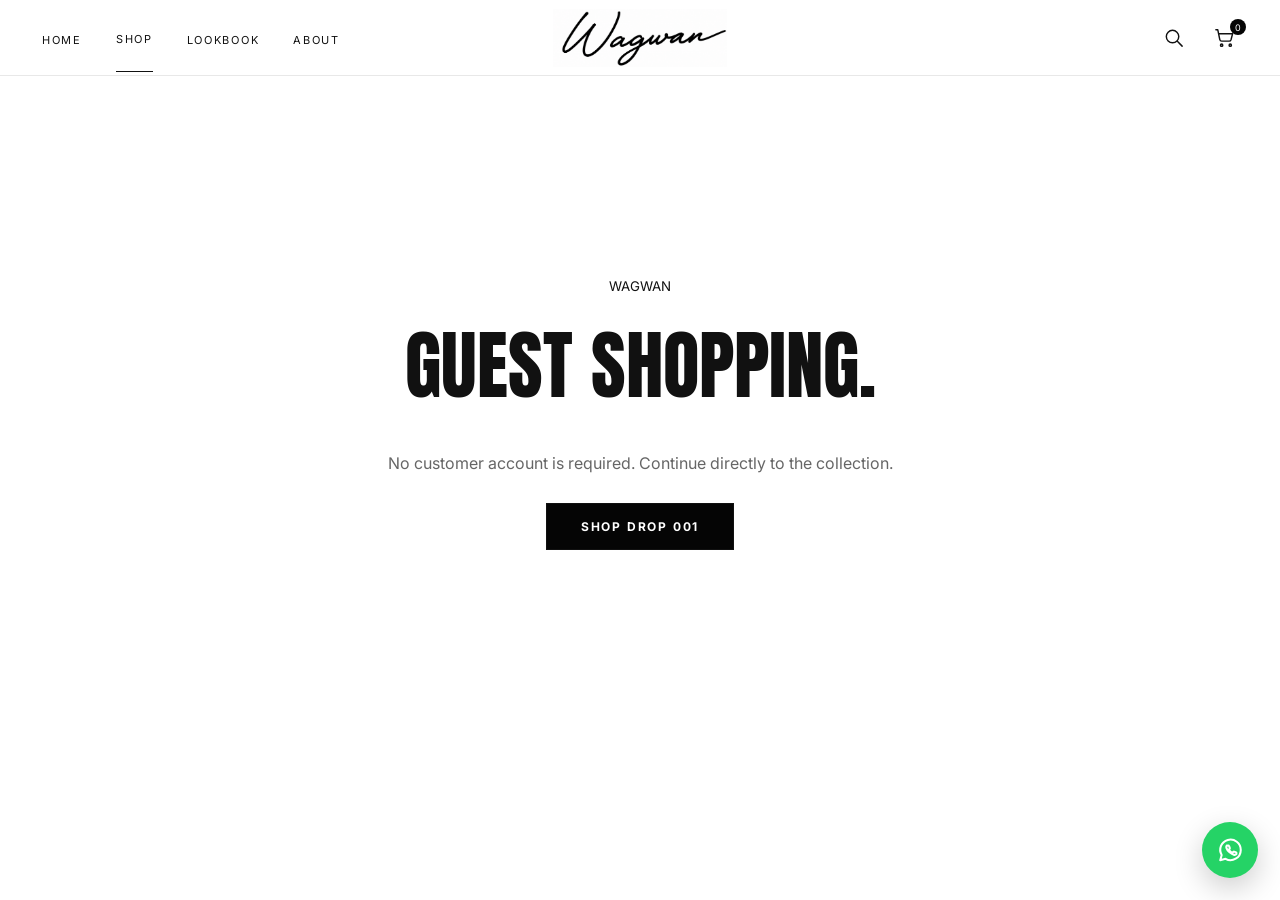
<file: account.html>
<!doctype html><html lang="en"><head><meta charset="utf-8"><meta name="viewport" content="width=device-width,initial-scale=1"><title>Account — WAGWAN</title><link rel="stylesheet" href="styles.css"></head><body><header class="site-header">
<nav class="main-nav"><a href="index.html">HOME</a><a class="active" href="shop.html">SHOP</a><a href="index.html#lookbook">LOOKBOOK</a><a href="index.html#about">ABOUT</a></nav>
<button class="mobile-menu-toggle" type="button" onclick="toggleMobileMenu()" aria-label="Open menu" aria-expanded="false"><span></span><span></span><span></span></button>
<a class="brand-logo" href="index.html"><img src="assets/wagwan-logo.png" alt="WAGWAN"></a>
<div class="header-actions"><button class="icon-btn" onclick="openSearch()" aria-label="Search"><svg viewBox="0 0 24 24" aria-hidden="true"><circle cx="11" cy="11" r="6.5"></circle><path d="M16 16l5 5"></path></svg></button><a class="cart-link icon-btn" href="cart.html" aria-label="Cart"><svg viewBox="0 0 24 24" aria-hidden="true"><path d="M3 4h2l2.1 10.2a2 2 0 0 0 2 1.6h7.8a2 2 0 0 0 1.9-1.4L20.5 8H6"></path><circle cx="9" cy="20" r="1.2"></circle><circle cx="18" cy="20" r="1.2"></circle></svg><b class="cart-count">0</b></a></div>
</header>
<div class="mobile-menu" id="mobile-menu" aria-hidden="true"><button class="mobile-menu-close" type="button" onclick="closeMobileMenu()" aria-label="Close menu">×</button><div class="mobile-menu-inner"><small>WAGWAN / MENU</small><a href="index.html" onclick="closeMobileMenu()">HOME</a><a href="shop.html" onclick="closeMobileMenu()">SHOP</a><a href="index.html#lookbook" onclick="closeMobileMenu()">LOOKBOOK</a><a href="index.html#about" onclick="closeMobileMenu()">ABOUT</a><a href="index.html#feedback" onclick="closeMobileMenu()">FEEDBACK</a><a href="cart.html" onclick="closeMobileMenu()">CART <span class="cart-count mobile-cart-count">0</span></a></div></div><main class="success"><small>WAGWAN</small><h1>GUEST SHOPPING.</h1><p>No customer account is required. Continue directly to the collection.</p><a class="btn black" href="shop.html">SHOP DROP 001</a></main><a class="wagwan-whatsapp" href="https://wa.me/212618175188" target="_blank" rel="noopener" aria-label="Contact WAGWAN on WhatsApp"><svg viewBox="0 0 24 24"><path d="M20.5 11.5a8.5 8.5 0 0 1-12.6 7.4L3.5 20l1.2-4.2A8.5 8.5 0 1 1 20.5 11.5Z"></path><path d="M9 8.2c.2-.4.4-.4.7-.4h.5c.2 0 .4.1.5.4l.7 1.5c.1.2.1.4 0 .6l-.5.7c-.1.2-.1.4 0 .6.5 1 1.3 1.7 2.3 2.2.2.1.4.1.6-.1l.7-.7c.2-.2.4-.2.6-.1l1.5.7c.2.1.3.3.3.5v.5c0 .3-.1.5-.4.7-.5.3-1.2.4-1.8.2-1.2-.3-2.5-1.1-3.7-2.2-1.1-1-2-2.3-2.4-3.5-.2-.6-.1-1.3.2-1.8Z"></path></svg></a><script src="app.js"></script><script src="wagwan-v12.js"></script><script src="wagwan-growth-pack.js"></script></body></html>
</file>
<file: styles.css>
@import url('https://fonts.googleapis.com/css2?family=Anton&family=Inter:wght@400;500;600;700;800&display=swap');
:root{--black:#080909;--ink:#111;--muted:#737373;--line:#dededb;--paper:#f7f7f5;--white:#fff;--red:#c90000;--green:#0c8d5a;--olive:#596039}*{box-sizing:border-box}html{scroll-behavior:smooth}body{margin:0;color:var(--ink);font-family:Inter,Arial,sans-serif;background:#fff}a{text-decoration:none;color:inherit}button,input,select,textarea{font:inherit}.topbar{height:29px;background:#090909;color:#fff;font-size:10px;letter-spacing:1.4px;display:flex;align-items:center;justify-content:center;gap:10px}.site-header{height:62px;border-bottom:1px solid #e8e8e8;display:grid;grid-template-columns:1fr auto 1fr;align-items:center;padding:0 42px;position:sticky;top:0;background:rgba(255,255,255,.97);z-index:20}.wordmark{font-family:cursive;font-size:35px;line-height:1;letter-spacing:-3px;font-weight:700}.wordmark span{font:10px Inter;letter-spacing:0;vertical-align:top;margin-left:2px}.site-header nav{display:flex;gap:45px;font-size:12px;letter-spacing:1.4px}.site-header nav a{padding:22px 0}.site-header nav a.active{border-bottom:1px solid #111}.header-actions{justify-self:end;display:flex;align-items:center;gap:22px;font-size:23px}.header-actions button{border:0;background:none;cursor:pointer;font-size:27px}.cart-link{position:relative}.cart-count{position:absolute;top:-7px;right:-9px;background:#050505;color:#fff;border-radius:50%;min-width:16px;height:16px;font:9px Inter;display:grid;place-items:center}.hero{height:min(43vw,700px);min-height:500px;position:relative;overflow:hidden;background:#222}.hero>img{width:100%;height:100%;object-fit:cover}.hero-overlay{position:absolute;inset:0;background:linear-gradient(90deg,rgba(0,0,0,.3),transparent 40%,rgba(0,0,0,.18))}.hero-center{position:absolute;left:50%;top:50%;transform:translate(-50%,-50%);text-align:center;color:#fff}.hero-center small{font-size:12px;letter-spacing:8px}.hero-center h1{font:clamp(62px,7vw,125px) Anton,sans-serif;letter-spacing:1px;margin:7px 0 0;line-height:.9}.hero-center p{letter-spacing:8px;font-size:13px;margin:15px 0 28px}.hero-side{position:absolute;bottom:38px;color:#fff;font-weight:600;font-size:12px;line-height:1.55;letter-spacing:2px}.hero-side.left{left:38px}.hero-side.right{right:38px;text-align:right}.btn{display:inline-flex;align-items:center;justify-content:center;gap:25px;padding:15px 34px;border:1px solid #111;font-size:12px;letter-spacing:1.8px;font-weight:700;cursor:pointer;transition:.2s}.btn.black{background:#050505;color:#fff}.btn.white{background:#fff;color:#111;border-color:#fff}.btn:hover{transform:translateY(-2px)}.btn.full{width:100%}.section{padding:54px 4.4%}.section-head{display:grid;grid-template-columns:1fr 1fr;align-items:end;margin-bottom:35px}.section-head h2{font:60px Anton;margin:0;letter-spacing:1px}.section-head p:not(.manifesto){margin:0;letter-spacing:5px;font-size:11px}.manifesto{font-size:15px;line-height:1.6;margin:0;max-width:430px;border-left:1px solid #111;padding-left:30px}.products-grid{display:grid;grid-template-columns:repeat(2,1fr);gap:18px}.products-grid.two{grid-template-columns:repeat(2,1fr)}.product-card{background:#f5f5f3;position:relative}.product-image{height:430px;background:#f1f1ef;overflow:hidden}.product-image img{width:100%;height:100%;object-fit:cover;transition:.45s}.product-card:hover .product-image img{transform:scale(1.02)}.product-meta{padding:18px 4px 22px;display:grid;grid-template-columns:1fr auto;gap:8px}.product-meta h3{font-size:14px;margin:0;font-weight:700;letter-spacing:.3px}.product-meta p{margin:6px 0 0;color:#777;font-size:10px;letter-spacing:1.5px}.price{font-size:14px;font-weight:800}.size-row{display:flex;gap:4px;margin-top:12px}.size{border:1px solid #bbb;background:#fff;padding:8px 13px;font-size:10px}.card-actions{display:flex;justify-content:flex-end;gap:7px}.mini-add{background:#050505;color:#fff;border:0;padding:9px 14px;font-size:10px;cursor:pointer}.service-strip{display:grid;grid-template-columns:repeat(4,1fr);background:#eee;border-top:1px solid #ddd;border-bottom:1px solid #ddd;padding:24px 4.4%;gap:20px}.service-strip div{display:grid;grid-template-columns:35px 1fr;column-gap:10px}.service-strip strong{grid-row:span 2;font-size:23px}.service-strip b{font-size:10px;letter-spacing:1px}.service-strip span{font-size:9px;color:#777;letter-spacing:1px}.editorial{display:grid;grid-template-columns:1fr 1fr;padding:100px 8%;min-height:380px;align-items:center}.editorial h2{font:80px Anton;line-height:.9;margin:15px 0}.editorial p{font-size:20px;line-height:1.7;max-width:520px}.page{padding:65px 5% 90px}.shop-heading,.page-title{display:flex;justify-content:space-between;align-items:end;border-bottom:1px solid #111;padding-bottom:25px}.shop-heading h1,.page-title h1{font:70px Anton;margin:8px 0 0}.shop-heading small,.page-title small{letter-spacing:4px}.shop-heading>p{font-size:11px;letter-spacing:2px}.filterbar{display:flex;justify-content:space-between;padding:22px 0;font-size:10px;letter-spacing:1px}.filterbar select{border:0;background:#fff;font-size:10px;letter-spacing:1px}.products-grid:not(.two){grid-template-columns:repeat(2,1fr)}footer{padding:40px 5%;display:grid;grid-template-columns:1fr 1fr 1fr;border-top:1px solid #ddd;font-size:10px;letter-spacing:1px;align-items:center}footer>div:nth-child(2){text-align:center}footer>div:nth-child(3){text-align:right}.modal{display:none;position:fixed;inset:0;background:rgba(0,0,0,.55);z-index:100;align-items:flex-start;justify-content:center;padding-top:120px}.modal.open{display:flex}.modal-card{width:min(650px,90vw);background:#fff;padding:35px;position:relative}.modal-card h3{font:35px Anton;margin:0 0 20px}.modal-card input{width:100%;border:0;border-bottom:1px solid #111;padding:14px 0;font-size:16px;outline:none}.modal-close{position:absolute;right:20px;top:15px;border:0;background:none;font-size:28px;cursor:pointer}.search-result{display:flex;gap:15px;padding:15px 0;border-bottom:1px solid #ddd}.search-result img{width:70px;height:70px;object-fit:cover}.product-page{display:grid;grid-template-columns:1.15fr .85fr;gap:55px;padding:50px 5% 90px}.gallery-main{background:#f4f4f2;height:650px;overflow:hidden}.gallery-main img{width:100%;height:100%;object-fit:cover}.thumbs{display:flex;gap:8px;margin-top:10px}.thumbs button{border:1px solid #ddd;background:#fff;width:90px;height:75px;padding:0}.thumbs img{width:100%;height:100%;object-fit:cover}.product-info{padding:20px 0}.product-info small{letter-spacing:3px}.product-info h1{font:58px Anton;line-height:.95;margin:15px 0}.product-info .big-price{font-size:20px;font-weight:800;margin:25px 0}.product-info .description{color:#666;line-height:1.7;max-width:480px}.choice-label{font-size:10px;letter-spacing:2px;margin:28px 0 10px}.choices{display:flex}.choices button{background:#fff;border:1px solid #bbb;padding:14px 24px;cursor:pointer}.choices button.selected{background:#111;color:#fff;border-color:#111}.qty{display:flex;border:1px solid #bbb;width:max-content;margin:25px 0}.qty button{width:40px;height:40px;border:0;background:#fff}.qty span{width:40px;display:grid;place-items:center}.stock-note{font-size:10px;color:#777}.product-details{border-top:1px solid #ddd;margin-top:30px;padding-top:20px}.cart-page{min-height:600px}.cart-layout{display:grid;grid-template-columns:1.5fr .5fr;gap:40px}.cart-row{display:grid;grid-template-columns:110px 1fr auto auto;gap:20px;padding:20px 0;border-bottom:1px solid #ddd;align-items:center}.cart-row img{width:110px;height:110px;object-fit:cover;background:#f5f5f3}.cart-row h3{margin:0;font-size:14px}.cart-row p{font-size:10px;color:#777;letter-spacing:1px}.cart-qty{display:flex;border:1px solid #bbb}.cart-qty button{border:0;background:#fff;width:30px}.cart-qty span{padding:7px 10px;font-size:11px}.remove{border:0;background:none;text-decoration:underline;font-size:10px;cursor:pointer}.cart-summary,.summary-card{background:#f5f5f3;padding:28px;height:max-content}.cart-summary h2,.summary-card h2{font:30px Anton;margin-top:0}.summary-line{display:flex;justify-content:space-between;padding:12px 0;font-size:12px}.summary-line.total{border-top:1px solid #bbb;margin-top:10px;padding-top:18px;font-size:16px;font-weight:800}.checkout-grid{display:grid;grid-template-columns:1.2fr .7fr;gap:55px;margin-top:40px}.checkout-form h2{font:34px Anton}.checkout-form label{display:block;font-size:10px;letter-spacing:1px;margin:15px 0}.checkout-form input,.checkout-form select,.checkout-form textarea{display:block;width:100%;border:1px solid #ccc;padding:13px;margin-top:7px;background:#fff;outline:none}.form-grid{display:grid;grid-template-columns:1fr 1fr;gap:0 15px}.cod-box{background:#f2f2ef;padding:20px;margin:25px 0;display:flex;flex-direction:column;gap:7px}.cod-box b{font-size:11px;letter-spacing:1px}.cod-box span{font-size:11px;color:#666}.error{color:#c00;font-size:11px}.success{min-height:75vh;display:flex;flex-direction:column;align-items:center;justify-content:center;text-align:center;padding:40px}.success-mark{width:65px;height:65px;border-radius:50%;background:#111;color:#fff;display:grid;place-items:center;font-size:30px;margin-bottom:25px}.success h1{font:75px Anton;margin:15px 0}.success p{color:#666;margin-bottom:30px}.admin-body{background:#f4f5f5;display:flex;min-height:100vh}.admin-sidebar{width:240px;background:#0d1112;color:#fff;position:fixed;left:0;top:0;bottom:0;padding:28px 15px;display:flex;flex-direction:column}.admin-logo{font-family:cursive;font-size:32px;letter-spacing:-2px;padding:0 20px 35px}.admin-logo small{font:8px Inter;letter-spacing:2px;display:block;margin-left:35px;margin-top:-2px}.admin-sidebar nav{display:flex;flex-direction:column;gap:5px}.admin-sidebar nav a{padding:13px 14px;border-radius:9px;font-size:13px;display:flex;gap:15px;align-items:center}.admin-sidebar nav a.selected,.admin-sidebar nav a:hover{background:#272d2f}.admin-sidebar nav b{margin-left:auto;background:#15966a;border-radius:12px;padding:2px 8px;font-size:9px}.store-mini{margin-top:auto;border:1px solid #3a4041;border-radius:10px;padding:14px;display:flex;flex-direction:column;gap:5px;font-size:11px}.store-mini span{color:#999}.admin-main{margin-left:240px;width:calc(100% - 240px)}.admin-header{height:72px;background:#fff;border-bottom:1px solid #e2e2e2;display:flex;align-items:center;gap:20px;padding:0 22px}.admin-header>input{flex:1;max-width:500px;border:0;background:#f6f7f7;border-radius:9px;padding:13px 16px;outline:none}.admin-user{margin-left:auto;display:flex;gap:10px;align-items:center;font-size:12px}.admin-user small{display:block;color:#888;margin-top:3px}.avatar{width:35px;height:35px;border-radius:50%;background:#222;color:#fff;display:grid;place-items:center}.admin-content{padding:24px}.admin-title{display:flex;justify-content:space-between;align-items:center}.admin-title h1{font-size:27px;margin:0}.admin-title p{color:#777;margin:4px 0 20px;font-size:12px}.date-pill{border:1px solid #ddd;background:#fff;border-radius:8px;padding:11px 15px;font-size:11px}.stats{display:grid;grid-template-columns:repeat(4,1fr);gap:15px}.stat{background:#fff;border:1px solid #e5e5e5;border-radius:11px;padding:20px}.stat-top{display:flex;justify-content:space-between;color:#777;font-size:11px}.stat-icon{width:38px;height:38px;border-radius:50%;background:#eaf7f2;display:grid;place-items:center;color:#0a9a67}.stat-value{font-size:26px;font-weight:800;margin:12px 0 3px}.trend{font-size:10px;color:#0a9a67}.trend.red{color:#e33}.admin-grid-top{display:grid;grid-template-columns:2fr 1fr 1fr;gap:15px;margin-top:15px}.panel{background:#fff;border:1px solid #e5e5e5;border-radius:11px;padding:18px;overflow:hidden}.panel-head{display:flex;justify-content:space-between;align-items:center}.panel-head h2{font-size:15px;margin:0}.panel-head a,.panel-head>span{font-size:10px;color:#087e52}.chart-panel{min-height:260px}.status-panel,.cities-panel{min-height:260px}.donut-wrap{display:flex;align-items:center;gap:20px;justify-content:center;height:200px}.donut{width:135px;height:135px;border-radius:50%;background:conic-gradient(#07915b 0 79%,#ffb91d 79% 94%,#e8333f 94% 100%);display:grid;place-items:center;position:relative;font-size:18px}.donut:after{content:"";position:absolute;width:88px;height:88px;border-radius:50%;background:#fff}.donut b,.donut span{z-index:1}.donut span{font-size:9px;position:absolute;margin-top:28px}.legend-row{display:flex;gap:7px;font-size:10px;margin:10px 0}.dot{width:9px;height:9px;border-radius:50%;background:#07915b}.dot.yellow{background:#ffb91d}.dot.red{background:#e8333f}.city-row{display:grid;grid-template-columns:18px 1fr 110px;gap:8px;align-items:center;margin:18px 0;font-size:10px}.bar{height:8px;background:#eceeee;border-radius:10px;overflow:hidden}.bar i{display:block;height:100%;background:#07915b;border-radius:10px}.admin-grid-bottom{display:grid;grid-template-columns:2fr .7fr;gap:15px;margin-top:15px}.orders-panel{min-height:390px}.table-wrap{overflow:auto;margin-top:15px}table{width:100%;border-collapse:collapse;font-size:10px;min-width:720px}th{background:#f6f7f7;text-align:left;padding:11px}td{padding:11px;border-bottom:1px solid #eee;white-space:nowrap}.status-pill{padding:6px 9px;border-radius:7px;background:#e9f7ee;color:#07824e}.status-pill.pending{background:#fff3d8;color:#bd7900}.status-pill.cancelled{background:#ffe6e8;color:#d82332}.action-btn{border:0;padding:6px 8px;margin-right:3px;border-radius:5px;cursor:pointer}.confirm{background:#0a9a67;color:#fff}.cancel{background:#ef3340;color:#fff}.view{background:#f2f2f2}.detail-panel{min-height:390px}.detail-panel h3{margin:0}.detail-section{border-top:1px solid #eee;margin-top:18px;padding-top:15px}.detail-section p{font-size:11px;line-height:1.7}.detail-actions{display:flex;gap:8px;margin-top:18px}.products-panel{margin-top:15px}.admin-product{display:grid;grid-template-columns:70px 1fr 100px 160px 80px;gap:15px;align-items:center;padding:13px 0;border-bottom:1px solid #eee;font-size:11px}.admin-product img{width:65px;height:55px;object-fit:cover}.stock-badges{display:flex;gap:4px}.stock-badges span{background:#eef7f2;padding:5px;border-radius:5px;font-size:9px}.empty{padding:70px 10px;text-align:center;color:#777}
@media(max-width:900px){.site-header{padding:0 18px;grid-template-columns:auto 1fr auto}.site-header nav{display:none}.hero{min-height:520px;height:80vh}.hero-side{display:none}.section-head,.editorial,.checkout-grid,.cart-layout,.product-page{grid-template-columns:1fr}.products-grid,.products-grid.two{grid-template-columns:1fr}.service-strip{grid-template-columns:1fr 1fr}.section-head h2{font-size:45px}.manifesto{margin-top:20px}.product-image{height:360px}.shop-heading h1,.page-title h1{font-size:50px}.product-page{padding:25px 4% 60px;gap:25px}.gallery-main{height:500px}.form-grid{grid-template-columns:1fr}.cart-row{grid-template-columns:80px 1fr auto}.cart-row>strong{grid-column:2}.cart-row img{width:80px;height:80px}.cart-summary{margin-top:20px}.admin-sidebar{width:70px;padding:18px 8px}.admin-logo{font-size:24px;padding:0 8px 30px}.admin-logo small,.admin-sidebar nav span,.store-mini{display:none}.admin-sidebar nav a{justify-content:center;padding:13px 5px}.admin-main{margin-left:70px;width:calc(100% - 70px)}.stats{grid-template-columns:1fr 1fr}.admin-grid-top,.admin-grid-bottom{grid-template-columns:1fr}.admin-content{padding:12px}.admin-title{align-items:flex-start;gap:10px}.date-pill{display:none}.topbar{font-size:8px;letter-spacing:.7px}.wordmark{font-size:30px}.header-actions{gap:13px;font-size:20px}.editorial{padding:70px 8%}.editorial h2{font-size:55px}footer{grid-template-columns:1fr;gap:15px}footer>div{text-align:left!important}}
@media(max-width:520px){.service-strip{grid-template-columns:1fr}.hero-center h1{font-size:60px}.hero-center p{font-size:9px;letter-spacing:4px}.hero-center small{font-size:9px}.section{padding:40px 5%}.product-image{height:300px}.admin-header{padding:0 10px}.admin-header>input{font-size:10px}.admin-user span{display:none}.stats{grid-template-columns:1fr}.stats .stat{padding:14px}.admin-grid-top{display:block}.panel{margin-bottom:12px}.cart-row{grid-template-columns:65px 1fr}.cart-row .cart-qty,.cart-row .remove{grid-column:2}.cart-row img{width:65px;height:65px}}

/* WAGWAN refinement */
.site-header{grid-template-columns:1fr 1fr;height:76px;padding:0 42px}
.brand-logo{position:absolute;left:50%;top:50%;transform:translate(-50%,-50%);display:flex;width:190px;height:58px;align-items:center;justify-content:center}
.brand-logo img{width:100%;height:100%;object-fit:contain;display:block}
.header-right{margin-left:auto;display:flex;align-items:center;gap:34px}.site-header nav{display:flex;gap:30px;align-items:center;font-size:11px;letter-spacing:1.7px}.site-header nav a{padding:29px 0 25px;white-space:nowrap}.header-actions{justify-self:auto;display:flex;align-items:center;gap:18px;font-size:0}.icon-btn{width:27px;height:27px;display:grid;place-items:center;position:relative;border:0;background:transparent;padding:0;cursor:pointer}.icon-btn svg{width:22px;height:22px;fill:none;stroke:#111;stroke-width:1.6;stroke-linecap:round;stroke-linejoin:round}.cart-count{top:-5px;right:-8px}.size-selector{margin-top:12px}.size-label{display:block;font-size:8px;letter-spacing:1.4px;color:#777;margin-bottom:7px}.size-home{cursor:pointer;transition:.18s}.size-home:hover,.size-home.selected{background:#050505;color:#fff;border-color:#050505}.mini-add:disabled{opacity:.45;cursor:not-allowed;transform:none}.card-actions{grid-column:1/-1;justify-content:stretch}.mini-add{width:100%;padding:13px 14px;letter-spacing:1px}.product-image{height:470px}.size-help-row{display:flex;justify-content:space-between;align-items:center;margin-top:22px}.size-help-btn{border:0;border-bottom:1px solid #111;background:none;padding:0 0 3px;font-size:9px;letter-spacing:1.4px;cursor:pointer}.size-guide{display:none;margin-top:14px;border:1px solid #ddd;background:#fafafa;padding:16px}.size-guide.open{display:block}.size-guide-head{display:flex;justify-content:space-between;gap:15px;margin-bottom:12px;font-size:9px;letter-spacing:1.2px}.size-guide-head span{color:#777}.size-guide table{width:100%;border-collapse:collapse;font-size:9px}.size-guide th,.size-guide td{border-bottom:1px solid #e5e5e5;padding:9px 5px;text-align:left}.size-guide th{font-size:8px;letter-spacing:1px}.size-guide p{font-size:9px;color:#777;line-height:1.5;margin:12px 0 0}.choices button{cursor:pointer}.choices button.out{opacity:.4;cursor:not-allowed}.choices button.selected{background:#050505;color:#fff;border-color:#050505}.product-info .btn:disabled{opacity:.4;cursor:not-allowed}.product-details{margin-top:35px;padding-top:24px;border-top:1px solid #ddd}.product-details>b{font-size:10px;letter-spacing:1.7px}.product-details ul{list-style:none;padding:0;margin:15px 0 0}.product-details li{font-size:12px;letter-spacing:.5px;padding:7px 0;border-bottom:1px solid #eee}.product-details li:before{content:'— '}.faq{padding-top:30px;padding-bottom:100px;border-top:1px solid #eee}.faq-head small{font-size:9px;letter-spacing:2px}.faq-head h2{font:70px Anton;margin:12px 0 45px}.faq-list{max-width:980px;margin-left:auto}.faq details{border-top:1px solid #111}.faq details:last-child{border-bottom:1px solid #111}.faq summary{list-style:none;cursor:pointer;display:flex;justify-content:space-between;gap:30px;padding:22px 0;font-size:13px;font-weight:600}.faq summary::-webkit-details-marker{display:none}.faq summary span{font-size:20px;font-weight:400}.faq details p{max-width:760px;color:#666;line-height:1.7;font-size:12px;margin:0 0 24px}.footer-logo img{width:145px;height:auto;display:block}.topbar{letter-spacing:1.2px}
@media(max-width:900px){.site-header{grid-template-columns:1fr auto;height:68px;padding:0 18px}.brand-logo{width:150px;height:48px}.header-right{gap:15px}.site-header nav{display:none}.product-image{height:360px}.faq-head h2{font-size:52px}.faq-list{margin-left:0}}
@media(max-width:520px){.brand-logo{width:135px}.header-actions{gap:12px}.topbar{font-size:8px}.hero>img{object-position:center}.product-image{height:300px}.faq{padding-top:20px;padding-bottom:70px}.faq summary{font-size:12px}}


/* WAGWAN V3 — header / services / FAQ / WhatsApp */
.site-header{grid-template-columns:1fr auto 1fr!important;position:sticky!important;height:76px;padding:0 42px!important}
.main-nav{justify-self:start!important;display:flex!important;gap:34px!important;align-items:center!important;font-size:11px!important;letter-spacing:1.7px!important}
.main-nav a{padding:29px 0 25px!important;white-space:nowrap}
.brand-logo{position:static!important;transform:none!important;justify-self:center!important;width:190px!important;height:58px!important}
.header-actions{justify-self:end!important;margin-left:0!important;display:flex!important;align-items:center!important;gap:24px!important}
.header-actions .icon-btn svg{width:23px;height:23px;stroke-width:1.5}
.faq-list{margin-left:0!important;margin-right:auto!important;max-width:980px!important}
.faq-head,.faq-list{width:100%}
.service-strip strong.service-icon{display:grid!important;place-items:center!important;width:35px;height:35px;font-size:0!important;color:#111}
.service-icon svg{width:24px;height:24px;fill:none;stroke:#111;stroke-width:1.5;stroke-linecap:round;stroke-linejoin:round}
.wagwan-whatsapp{position:fixed;right:22px;bottom:22px;width:56px;height:56px;border-radius:50%;background:#25D366;color:#fff;display:grid;place-items:center;z-index:9999;box-shadow:0 10px 30px rgba(0,0,0,.2);transition:transform .2s ease,box-shadow .2s ease}
.wagwan-whatsapp:hover{transform:translateY(-3px);box-shadow:0 14px 35px rgba(0,0,0,.28)}
.wagwan-whatsapp svg{width:29px;height:29px;fill:none;stroke:#fff;stroke-width:1.7;stroke-linecap:round;stroke-linejoin:round}
@media(max-width:900px){.site-header{grid-template-columns:1fr auto 1fr!important;padding:0 18px!important}.main-nav{gap:14px!important;font-size:9px!important}.main-nav a{padding:25px 0 22px!important}.brand-logo{width:145px!important;height:48px!important}.header-actions{gap:14px!important}.wagwan-whatsapp{right:16px;bottom:16px;width:52px;height:52px}}
@media(max-width:680px){.main-nav{gap:10px!important;font-size:8px!important;letter-spacing:1px!important}.main-nav a:nth-child(3),.main-nav a:nth-child(4){display:none}.brand-logo{width:125px!important}.header-actions{gap:11px!important}.header-actions .icon-btn svg{width:21px;height:21px}}
/* ===== WAGWAN ADMIN V5 ===== */
.admin-section{display:none}.admin-section.section-active{display:block}.admin-section#dashboard.section-active{display:block}
.section-note{font-size:11px;color:#888;display:block;margin-top:4px}
.orders-table{font-size:13px;min-width:980px}.orders-table th{font-size:12px;padding:14px}.orders-table td{font-size:13px;padding:14px 11px;vertical-align:middle}.orders-table td:first-child{font-size:13px}.customer-cell span{font-weight:600}.order-product-cell{display:flex;align-items:center;gap:10px;min-width:220px}.order-product-cell img{width:48px;height:48px;border-radius:7px;object-fit:cover;background:#f4f4f2;border:1px solid #eee}.order-product-cell strong{font-size:12px;white-space:normal;line-height:1.25}.order-actions{display:flex;gap:7px;align-items:center}.action-btn{width:38px;height:38px;padding:0!important;display:grid;place-items:center;border-radius:8px!important}.action-btn svg{width:19px;height:19px;fill:none;stroke:currentColor;stroke-width:2;stroke-linecap:round;stroke-linejoin:round}.action-btn.view{background:#f0f1f1;color:#111}.action-btn.confirm{background:#07915b}.action-btn.cancel{background:#e93340}.detail-panel{position:sticky;top:15px;align-self:start}.empty-detail{padding:70px 15px;text-align:center;color:#777;line-height:1.8}.detail-close{border:0;background:#f3f3f3;width:32px;height:32px;border-radius:50%;font-size:20px;cursor:pointer}.customer-info{display:flex;flex-direction:column;gap:14px;margin-top:14px}.customer-info p{display:flex;gap:12px;align-items:flex-start;margin:0}.info-icon{width:31px;height:31px;border:1px solid #ddd;border-radius:50%;display:grid;place-items:center;flex:none}.info-icon svg{width:16px;height:16px;fill:none;stroke:#111;stroke-width:1.7;stroke-linecap:round;stroke-linejoin:round}.customer-info small,.customer-info strong{display:block}.customer-info small{font-size:9px;color:#888;text-transform:uppercase;letter-spacing:1px;margin-bottom:2px}.customer-info strong{font-size:12px;line-height:1.35}.detail-item{display:grid;grid-template-columns:58px 1fr auto;gap:11px;align-items:center;padding:12px 0;border-bottom:1px solid #eee}.detail-item img{width:58px;height:58px;object-fit:cover;background:#f5f5f3;border-radius:6px}.detail-item strong{display:block;font-size:11px}.detail-item span{display:block;font-size:10px;color:#777;margin-top:4px}.detail-actions{display:grid;grid-template-columns:1fr 1fr;gap:8px}.btn.danger{background:#ef3340;color:#fff;border-color:#ef3340}.print-order-btn{width:100%;margin-top:10px;height:42px;border:1px solid #111;background:#fff;display:flex;justify-content:center;align-items:center;gap:8px;font-size:11px;font-weight:700;letter-spacing:1px;cursor:pointer}.print-order-btn svg{width:17px;height:17px;fill:none;stroke:currentColor;stroke-width:1.8;stroke-linecap:round;stroke-linejoin:round}
.product-manager{min-height:600px}.admin-add-btn{background:#111;color:#fff;border:0;padding:12px 17px;border-radius:8px;font-size:11px;letter-spacing:.5px;cursor:pointer}.product-form-wrap{background:#f7f7f5;border:1px solid #e4e4e2;border-radius:10px;padding:20px;margin-top:20px}.form-title{font-size:10px;letter-spacing:2px;font-weight:800;margin-bottom:13px}.admin-form-grid{display:grid;grid-template-columns:repeat(3,1fr);gap:13px}.product-form-wrap label{font-size:10px;font-weight:700;display:block;margin-bottom:13px}.product-form-wrap input,.product-form-wrap select,.product-form-wrap textarea{width:100%;margin-top:7px;border:1px solid #d7d7d7;background:#fff;padding:11px 12px;outline:none;font:inherit;font-size:11px}.upload-box{border:1px dashed #bbb;background:#fff;padding:15px;margin:12px 0 20px}.upload-box>div:first-child{display:flex;flex-direction:column;gap:4px;margin-bottom:10px}.upload-box small{font-size:10px;color:#888}.image-preview{display:flex;gap:8px;flex-wrap:wrap;margin-top:10px}.image-preview img{width:78px;height:78px;object-fit:cover;border:1px solid #ddd;border-radius:6px}.stock-fields{display:grid;grid-template-columns:repeat(4,1fr);gap:10px;margin-bottom:18px}.stock-fields label{background:#fff;border:1px solid #ddd;padding:10px}.catalog-title{margin-top:28px}.admin-product{grid-template-columns:65px 1.4fr 100px 170px 100px 80px}.admin-product small{display:block;color:#888;font-size:9px;margin-top:4px}.product-admin-actions{display:flex;gap:6px}.product-admin-actions button{width:32px;height:32px;border:1px solid #ddd;background:#fff;border-radius:6px;display:grid;place-items:center;cursor:pointer}.product-admin-actions svg{width:15px;height:15px;fill:none;stroke:currentColor;stroke-width:1.7;stroke-linecap:round;stroke-linejoin:round}.category-list{margin-top:20px;display:grid;grid-template-columns:repeat(5,1fr);gap:12px}.category-row{border:1px solid #e5e5e5;background:#fafafa;padding:22px;border-radius:10px;display:flex;flex-direction:column;gap:9px}.category-row b{font-size:15px}.category-row span{font-size:10px;color:#888}.customers-table{min-width:950px;font-size:12px}.customers-table th{font-size:10px;letter-spacing:.5px}.customers-table td{font-size:12px}.customer-status{padding:6px 9px;border-radius:7px;background:#e9f7ee;color:#07824e;font-size:10px}.customer-status.pending{background:#fff3d8;color:#bd7900}.customer-status.delivered{background:#e8f1ff;color:#245caa}.settings-panel{min-height:300px}.settings-card{margin-top:12px;padding:16px;border:1px solid #e5e5e5;background:#fafafa;display:flex;justify-content:space-between;font-size:12px}.settings-card span{color:#777}
@media(max-width:1100px){.admin-form-grid{grid-template-columns:1fr 1fr}.category-list{grid-template-columns:1fr 1fr}.admin-product{grid-template-columns:60px 1fr 90px 140px 80px}.order-product-cell{min-width:180px}}
@media(max-width:700px){.orders-table{min-width:900px}.admin-form-grid{grid-template-columns:1fr}.stock-fields{grid-template-columns:1fr 1fr}.category-list{grid-template-columns:1fr}.admin-product{grid-template-columns:55px 1fr 75px}.admin-product>div:nth-child(4),.admin-product>span{display:none}.detail-actions{grid-template-columns:1fr}.detail-panel{position:relative}.product-form-wrap{padding:14px}}
.promotion-badge{position:absolute;top:14px;left:14px;background:#111;color:#fff;padding:7px 10px;font-size:9px;letter-spacing:1.2px;z-index:2}.product-image{position:relative}.big-price del{font-size:13px;color:#999;margin-left:8px;font-weight:500}

/* WAGWAN ADMIN V6 refinements */
.orders-table{min-width:1120px}
.orders-table th,.orders-table td{font-size:14px}
.orders-table th{font-size:12px;letter-spacing:.3px}
.orders-table td{padding:16px 12px}
.order-product-cell img{width:52px;height:52px}
.order-product-cell strong{font-size:14px}
.order-phone a,.detail-phone{color:#111;text-decoration:underline;text-underline-offset:3px;font-weight:700}
.order-actions{gap:9px}
.action-btn{width:42px;height:42px}
.action-btn svg{width:22px;height:22px}
.city-row{grid-template-columns:42px 1fr 110px}
.city-count{font-size:14px}
.city-row span{font-size:12px}
.detail-status-row{margin-top:10px}
.detail-phone{display:block;margin-top:2px}
.detail-item img{width:58px;height:58px;object-fit:cover}
.print-order-btn{width:100%;margin-top:12px}
.product-card .price del{font-size:12px;color:#999;margin-left:6px;font-weight:500}
.admin-product>strong del{font-size:10px;color:#999;margin-left:5px;font-weight:500}
.promotion-admin-label{display:inline-flex!important;background:#111;color:#fff!important;padding:5px 8px;border-radius:2px;font-size:9px!important;letter-spacing:1px;text-transform:uppercase;width:max-content}
.category-create{display:flex;gap:10px;margin:18px 0 8px}
.category-create input{flex:1;border:1px solid #ddd;background:#fff;padding:12px 13px;font:inherit;font-size:11px;outline:none}
.category-delete{width:32px;height:32px;border:1px solid #ddd;background:#fff;border-radius:6px;display:grid;place-items:center;cursor:pointer}
.category-delete svg{width:15px;height:15px}
.category-row{display:flex;align-items:center;justify-content:space-between}
.customer-status.normal{background:#f1f1f1;color:#555}
.customer-status.active{background:#e9f7ee;color:#07824e}
/* ===== WAGWAN ADMIN V7 ===== */
.image-upload-grid{display:grid;grid-template-columns:1fr 1fr;gap:18px;margin-top:14px}
.image-upload-group{border:1px solid #e4e4e4;background:#fafafa;padding:14px;border-radius:8px;min-width:0}
.upload-label{display:flex!important;flex-direction:column;gap:7px!important;font-size:10px!important;letter-spacing:.7px}
.upload-label span{font-size:9px;color:#888;font-weight:500;letter-spacing:0}
.upload-label input{margin-top:2px!important;padding:10px!important;background:#fff}
.image-preview{min-height:86px;align-items:flex-start}
.image-thumb{position:relative;width:86px;height:86px;flex:0 0 86px}
.image-thumb img{width:86px!important;height:86px!important;display:block;border:1px solid #ddd;border-radius:7px;object-fit:cover;background:#fff}
.image-thumb button{position:absolute;top:-7px;right:-7px;width:22px;height:22px;border:0;border-radius:50%;background:#111;color:#fff;font-size:15px;line-height:22px;padding:0;cursor:pointer;z-index:2;box-shadow:0 2px 8px rgba(0,0,0,.18)}
.image-thumb small{display:block;text-align:center;font-size:8px;color:#777;margin-top:4px}
.image-empty{display:flex;align-items:center;min-height:86px;color:#999;font-size:10px}
.category-row{display:grid!important;grid-template-columns:1fr auto auto!important;align-items:center!important;gap:18px!important;padding:16px 18px!important}
.category-name{font-size:14px;font-weight:700}
.category-product-count{font-size:11px;color:#777;justify-self:start;min-width:100px}
.category-delete{justify-self:end}
#orders-chart{display:block;width:100%;height:170px}
@media(max-width:900px){.image-upload-grid{grid-template-columns:1fr}}


/* ========================= WAGWAN FEEDBACK + RESPONSIVE FINAL ========================= */
.feedback-section{background:#f5f5f3;border-top:1px solid #ddd;border-bottom:1px solid #ddd}
.feedback-head{display:flex;justify-content:space-between;gap:40px;align-items:end;margin-bottom:38px}
.feedback-head-left{min-width:0}
.feedback-rating-summary{display:flex;align-items:center;gap:14px;margin:16px 0 18px;padding:0 0 14px;border-bottom:1px solid #111;width:max-content;max-width:100%}
.feedback-rating-score{font-size:30px;line-height:1;font-weight:800;letter-spacing:-.5px}
.feedback-rating-meta{display:flex;flex-direction:column;gap:5px}
.feedback-rating-stars{font-size:17px;line-height:1;color:#f2c400;letter-spacing:3px;white-space:nowrap}
.feedback-rating-count{font-size:9px;line-height:1;letter-spacing:1.5px;color:#666}

.feedback-head h2{font:clamp(48px,6vw,82px) Anton,sans-serif;line-height:.9;margin:8px 0 0}
.feedback-head>p{max-width:390px;margin:0;font-size:11px;line-height:1.7;letter-spacing:1.5px;color:#666;text-align:right}
.feedback-layout{display:grid;grid-template-columns:1.25fr .75fr;gap:22px;align-items:start}
.feedback-list{display:grid;grid-template-columns:repeat(2,minmax(0,1fr));gap:12px}
.feedback-card{background:#fff;border:1px solid #e3e3e1;padding:22px;min-height:190px;display:flex;flex-direction:column;justify-content:space-between}
.feedback-card-top{display:flex;justify-content:space-between;gap:10px;align-items:center}.feedback-card-top>span{font-size:9px;color:#999;letter-spacing:1px}
.feedback-card p{font-size:14px;line-height:1.65;margin:22px 0;color:#222}.feedback-author{display:flex;gap:9px;align-items:center;font-size:10px;letter-spacing:1px;text-transform:uppercase}.feedback-author span{color:#888}.feedback-star{font-size:13px;color:#d3d3d0;letter-spacing:2px}.feedback-star.filled{color:#f2c400}
.feedback-form-card{background:#fff;border:1px solid #dededb;padding:30px}.feedback-form-card h3{font:34px Anton;margin:7px 0 25px}.feedback-form-card label{display:block;font-size:10px;font-weight:800;letter-spacing:1px;margin:14px 0}.feedback-form-card input,.feedback-form-card textarea{display:block;width:100%;border:1px solid #d6d6d4;background:#fff;padding:12px;margin-top:7px;outline:none;resize:vertical}.star-input{display:flex;gap:4px;margin-top:8px}.star-input button{border:0;background:transparent;padding:2px;font-size:24px;color:#cfcfcb;cursor:pointer}.star-input button.selected{color:#111}.feedback-form-message{font-size:10px;line-height:1.5;color:#666;min-height:16px;margin:12px 0 0}.feedback-empty,.feedback-loading{background:#fff;border:1px solid #e3e3e1;padding:35px;font-size:11px;color:#777;grid-column:1/-1;text-align:center}
.mobile-menu-toggle{display:none;border:0;background:transparent;padding:8px;cursor:pointer}.mobile-menu-toggle span{display:block;width:20px;height:1px;background:#111;margin:4px 0}.mobile-menu{display:none}
.feedback-admin-filters{display:flex;gap:6px;flex-wrap:wrap}.feedback-filter{border:1px solid #ddd;background:#fff;padding:8px 10px;font-size:9px;letter-spacing:1px;cursor:pointer}.feedback-filter.active{background:#111;color:#fff;border-color:#111}.feedback-admin-stats{display:grid;grid-template-columns:repeat(4,1fr);gap:10px;margin:18px 0}.feedback-admin-stats>div{background:#f7f7f5;border:1px solid #e5e5e2;padding:14px;display:flex;flex-direction:column;gap:4px}.feedback-admin-stats b{font-size:22px}.feedback-admin-stats span{font-size:9px;color:#888;text-transform:uppercase;letter-spacing:1px}.feedback-table{min-width:950px;font-size:12px}.feedback-table th{font-size:10px;letter-spacing:.5px}.feedback-table td{padding:13px 10px;vertical-align:top}.feedback-comment-cell{max-width:300px;white-space:normal;line-height:1.45;color:#555}.feedback-stars-inline .feedback-star{font-size:11px}.feedback-status{display:inline-flex;padding:6px 8px;border-radius:4px;font-size:9px;text-transform:uppercase;letter-spacing:.6px}.feedback-status.pending{background:#fff3d8;color:#a66a00}.feedback-status.approved{background:#e9f7ee;color:#07824e}.feedback-status.rejected{background:#fde9eb;color:#b21f2d}.feedback-actions{display:flex;gap:5px}.feedback-action{width:31px;height:31px;border:0;display:grid;place-items:center;cursor:pointer;color:#fff;border-radius:5px;font-weight:800}.feedback-action.approve{background:#078a58}.feedback-action.reject{background:#e33a46}.feedback-action.delete{background:#111}

@media(max-width:900px){
  .site-header{height:64px;padding:0 15px;grid-template-columns:44px 1fr 44px;position:sticky}
  .site-header .main-nav{display:none}.mobile-menu-toggle{display:block;justify-self:start}.brand-logo{justify-self:center;width:132px!important;height:auto}.header-actions{justify-self:end;gap:9px}.header-actions .icon-btn:first-child{display:none}.header-actions .icon-btn svg{width:22px;height:22px}.mobile-menu{display:block;position:fixed;inset:0;background:#080808;color:#fff;z-index:999;transform:translateX(-100%);transition:transform .28s ease;visibility:hidden}.mobile-menu.open{transform:translateX(0);visibility:visible}.mobile-menu-close{position:absolute;right:20px;top:16px;border:0;background:none;color:#fff;font-size:34px;line-height:1;cursor:pointer}.mobile-menu-inner{padding:95px 32px 30px;display:flex;flex-direction:column;align-items:flex-start}.mobile-menu-inner small{font-size:9px;letter-spacing:3px;color:#777;margin-bottom:28px}.mobile-menu-inner a{font:clamp(34px,9vw,52px) Anton,sans-serif;line-height:1.1;padding:7px 0}.mobile-menu-inner a:last-child{font-size:22px;margin-top:18px}.mobile-menu-inner .mobile-cart-count{position:static;display:inline-grid;margin-left:8px;vertical-align:middle;background:#fff;color:#111}
  body.menu-open{overflow:hidden}
  .feedback-head{display:block}.feedback-head>p{text-align:left;margin-top:18px}.feedback-rating-summary{margin-bottom:16px}.feedback-layout{grid-template-columns:1fr}.feedback-list{grid-template-columns:1fr 1fr}
  .section{padding-left:5%;padding-right:5%}.products-grid,.products-grid.two{grid-template-columns:repeat(2,minmax(0,1fr));gap:10px}.product-image{height:clamp(260px,55vw,430px)}.product-meta{padding:13px 3px 18px}.size-row{flex-wrap:wrap}.size{padding:8px 10px}.mini-add{width:100%;padding:10px 8px}.product-page{grid-template-columns:1fr;gap:25px}.gallery-main{height:min(105vw,650px)}.cart-layout,.checkout-grid{grid-template-columns:1fr}.cart-summary,.summary-card{margin-top:12px}.admin-main{overflow-x:hidden}
}
@media(max-width:600px){
  .topbar{height:25px;font-size:7px;letter-spacing:.55px;padding:0 8px;text-align:center}.topbar span{display:none}.site-header{height:58px}.brand-logo{width:115px!important}.hero{height:76vh;min-height:480px}.hero-center h1{font-size:clamp(54px,17vw,82px)}.hero-center p{font-size:8px;letter-spacing:3px}.hero-center small{font-size:8px;letter-spacing:5px}.hero-center .btn{padding:13px 20px}.section-head{display:block}.section-head h2{font-size:45px}.manifesto{border-left:0;border-top:1px solid #111;padding:16px 0 0;margin-top:18px}.products-grid,.products-grid.two{grid-template-columns:1fr}.product-image{height:calc(100vw - 10vw)}.service-strip{grid-template-columns:1fr 1fr;padding:20px 5%;gap:15px}.service-strip div{grid-template-columns:29px 1fr}.service-strip strong{font-size:19px}.service-strip b{font-size:9px}.service-strip span{font-size:8px}.editorial{grid-template-columns:1fr;padding:65px 8%;min-height:auto}.editorial h2{font-size:54px}.editorial p{font-size:16px}.faq-head h2{font-size:48px}.feedback-list{grid-template-columns:1fr}.feedback-card{padding:18px;min-height:0}.feedback-form-card{padding:20px}.feedback-form-card h3{font-size:30px}.feedback-head h2{font-size:50px}.shop-heading,.page-title{display:block}.shop-heading h1,.page-title h1{font-size:48px;line-height:.9}.filterbar{gap:15px}.gallery-main{height:105vw;max-height:520px}.product-info h1{font-size:44px}.cart-row{grid-template-columns:72px 1fr}.cart-row .cart-qty,.cart-row .remove{grid-column:2}.cart-row img{width:72px;height:72px}.feedback-admin-stats{grid-template-columns:1fr 1fr}.feedback-admin-filters{width:100%}.feedback-filter{flex:1}.admin-product{grid-template-columns:55px 1fr}.admin-product>strong,.admin-product>div:nth-child(4),.admin-product>span{display:none}.image-upload-grid{grid-template-columns:1fr}.feedback-table{min-width:850px}
}
@media(max-width:380px){.brand-logo{width:102px!important}.header-actions .cart-link svg{width:20px;height:20px}.mobile-menu-inner{padding-left:24px}.mobile-menu-inner a{font-size:34px}.service-strip{grid-template-columns:1fr}.product-meta h3{font-size:12px}.btn{padding:13px 20px}.feedback-form-card{padding:16px}}

/* WAGWAN MOBILE HEADER FIX V4 */
@media (max-width: 900px){
  .site-header{
    position:sticky!important;
    top:0!important;
    z-index:1000!important;
    width:100%!important;
    height:64px!important;
    min-height:64px!important;
    padding:0 12px!important;
    display:grid!important;
    grid-template-columns:1fr auto 1fr!important;
    align-items:center!important;
    overflow:visible!important;
  }
  .mobile-menu-toggle{
    position:absolute!important;
    left:10px!important;
    top:50%!important;
    transform:translateY(-50%)!important;
    width:26px!important;
    height:30px!important;
    display:flex!important;
    flex-direction:column!important;
    justify-content:center!important;
    align-items:flex-start!important;
    padding:0!important;
    z-index:3!important;
  }
  .mobile-menu-toggle span{width:20px!important;height:1px!important;margin:3px 0!important}
  .site-header .main-nav{
    position:absolute!important;
    left:43px!important;
    top:50%!important;
    transform:translateY(-50%)!important;
    display:flex!important;
    align-items:center!important;
    gap:11px!important;
    margin:0!important;
    padding:0!important;
    width:auto!important;
    height:auto!important;
    justify-self:auto!important;
    font-size:8px!important;
    line-height:1!important;
    letter-spacing:1px!important;
    z-index:2!important;
  }
  .site-header .main-nav a{
    display:block!important;
    padding:0!important;
    margin:0!important;
    border:0!important;
    white-space:nowrap!important;
  }
  .site-header .main-nav a:nth-child(3),
  .site-header .main-nav a:nth-child(4){display:none!important}
  .brand-logo{
    position:static!important;
    left:auto!important;top:auto!important;
    transform:none!important;
    grid-column:2!important;
    grid-row:1!important;
    justify-self:center!important;
    align-self:center!important;
    display:flex!important;
    width:125px!important;
    height:46px!important;
    margin:0!important;
    z-index:2!important;
  }
  .brand-logo img{width:100%!important;height:100%!important;object-fit:contain!important}
  .header-actions{
    position:absolute!important;
    right:10px!important;
    top:50%!important;
    transform:translateY(-50%)!important;
    display:flex!important;
    align-items:center!important;
    justify-content:flex-end!important;
    gap:0!important;
    margin:0!important;
    z-index:3!important;
  }
  .header-actions .icon-btn:first-child{display:none!important}
  .header-actions .cart-link{display:grid!important;width:28px!important;height:28px!important;place-items:center!important}
  .header-actions .cart-link svg{width:22px!important;height:22px!important}
  .header-actions .cart-count{top:-4px!important;right:-5px!important}
}
@media (max-width:380px){
  .site-header{height:58px!important;min-height:58px!important;padding:0 9px!important}
  .site-header .main-nav{left:40px!important;gap:9px!important;font-size:7.5px!important}
  .mobile-menu-toggle{left:8px!important}
  .brand-logo{width:110px!important;height:42px!important}
  .header-actions{right:8px!important}
  .header-actions .cart-link{width:25px!important;height:25px!important}
  .header-actions .cart-link svg{width:20px!important;height:20px!important}
}


/* ===== WAGWAN MOBILE HEADER — PHONE LAYOUT ===== */
@media (max-width: 680px){
  .site-header{
    position:sticky!important;
    top:0!important;
    height:64px!important;
    width:100%!important;
    display:flex!important;
    align-items:center!important;
    justify-content:center!important;
    padding:0 16px!important;
    overflow:visible!important;
  }

  /* Hide HOME / SHOP / LOOKBOOK / ABOUT from the phone header */
  .site-header .main-nav{
    display:none!important;
  }

  /* Hamburger: fixed to the far left */
  .site-header .mobile-menu-toggle{
    display:flex!important;
    position:absolute!important;
    left:16px!important;
    top:50%!important;
    transform:translateY(-50%)!important;
    width:24px!important;
    height:28px!important;
    padding:0!important;
    margin:0!important;
    flex-direction:column!important;
    justify-content:center!important;
    align-items:flex-start!important;
    z-index:5!important;
  }

  .site-header .mobile-menu-toggle span{
    display:block!important;
    width:20px!important;
    height:1px!important;
    margin:3px 0!important;
    background:#111!important;
  }

  /* Logo: mathematically centered in the viewport */
  .site-header .brand-logo{
    position:absolute!important;
    left:50%!important;
    top:50%!important;
    transform:translate(-50%,-50%)!important;
    justify-self:auto!important;
    width:125px!important;
    height:46px!important;
    margin:0!important;
    z-index:4!important;
  }

  /* Cart: fixed to the far right */
  .site-header .header-actions{
    position:absolute!important;
    right:16px!important;
    top:50%!important;
    transform:translateY(-50%)!important;
    justify-self:auto!important;
    margin:0!important;
    padding:0!important;
    display:flex!important;
    align-items:center!important;
    gap:0!important;
    z-index:5!important;
  }

  .site-header .header-actions .icon-btn:first-child{
    display:none!important;
  }

  .site-header .header-actions .cart-link{
    display:grid!important;
    width:27px!important;
    height:27px!important;
    margin:0!important;
  }

  .site-header .header-actions .cart-link svg{
    width:22px!important;
    height:22px!important;
  }
}

@media (max-width:380px){
  .site-header{padding:0 12px!important}
  .site-header .mobile-menu-toggle{left:12px!important}
  .site-header .header-actions{right:12px!important}
  .site-header .brand-logo{width:112px!important}
}


/* =========================================================
   WAGWAN V8 — FULL DEVICE RESPONSIVE SYSTEM
   Phone hero uses the dedicated portrait campaign image.
   iPad/tablet/desktop keep the original landscape hero.
   ========================================================= */

/* Hero image wrapper */
.hero > picture{
  display:block;
  width:100%;
  height:100%;
}
.hero > picture > img{
  display:block;
  width:100%;
  height:100%;
  object-fit:cover;
}

/* Tablet / iPad product page */
@media (max-width: 1100px){
  .product-page{
    grid-template-columns:1fr 1fr;
    gap:32px;
    padding-left:4%;
    padding-right:4%;
  }
  .gallery-main{height:clamp(520px,62vw,650px)}
  .product-info h1{font-size:clamp(42px,5vw,58px)}
  .choices{flex-wrap:wrap}
  .choices button{min-width:58px}
}

/* Admin tablet / iPad */
@media (max-width: 1100px){
  .admin-sidebar{width:210px}
  .admin-main{margin-left:210px;width:calc(100% - 210px)}
  .admin-content{padding:18px}
  .admin-grid-top{grid-template-columns:1.5fr 1fr}
  .admin-grid-top .cities-panel{grid-column:1 / -1}
  .stats{grid-template-columns:repeat(2,1fr)}
  .admin-title{gap:15px}
  .admin-form-grid{grid-template-columns:1fr 1fr}
}

/* Phone-only layout */
@media (max-width: 767px){
  html,body{width:100%;max-width:100%;overflow-x:hidden}

  /* Dedicated portrait campaign photo on phones */
  .hero{
    height:calc(100svh - 83px);
    min-height:560px;
    max-height:none;
  }
  .hero > picture > img{
    object-position:center center;
  }
  .hero-overlay{
    background:linear-gradient(180deg,rgba(0,0,0,.10),rgba(0,0,0,.34));
  }
  .hero-center{width:90%}
  .hero-side{font-size:9px;line-height:1.45;bottom:22px}
  .hero-side.left{left:16px}
  .hero-side.right{right:16px}

  /* Product page */
  .product-page{
    display:flex;
    flex-direction:column;
    gap:22px;
    padding:24px 16px 60px;
  }
  .gallery{width:100%;min-width:0}
  .gallery-main{
    width:100%;
    height:auto;
    aspect-ratio:4 / 5;
    max-height:none;
  }
  .gallery-main img{
    width:100%;
    height:100%;
    object-fit:cover;
  }
  .thumbs{
    width:100%;
    overflow-x:auto;
    overflow-y:hidden;
    padding-bottom:4px;
    scrollbar-width:none;
    -webkit-overflow-scrolling:touch;
  }
  .thumbs::-webkit-scrollbar{display:none}
  .thumbs button{
    flex:0 0 72px;
    width:72px;
    height:72px;
  }
  .product-info{
    width:100%;
    min-width:0;
    padding:4px 0;
  }
  .product-info h1{
    font-size:clamp(38px,11vw,52px);
    overflow-wrap:anywhere;
  }
  .product-info .description{
    max-width:none;
    font-size:13px;
  }
  .choices{
    display:grid;
    grid-template-columns:repeat(4,1fr);
    width:100%;
  }
  .choices button{
    min-width:0;
    padding:13px 6px;
    font-size:11px;
  }
  .qty{margin:20px 0}
  .product-details{font-size:13px}

  /* General storefront */
  .section{padding-left:16px;padding-right:16px}
  .shop-heading{padding-left:16px;padding-right:16px}
  .filterbar{margin-left:16px;margin-right:16px}
  .products-grid,.products-grid.two{grid-template-columns:1fr}
  .product-card{min-width:0}
  .product-image{height:auto;aspect-ratio:1 / 1.12}
  .product-meta{min-width:0}
  .product-meta h3{overflow-wrap:anywhere}
  .cart-layout,.checkout-grid{display:flex;flex-direction:column;gap:20px}
  .cart-summary,.summary-card{width:100%;box-sizing:border-box}

  /* Admin becomes a real mobile dashboard */
  .admin-body{
    display:block;
    min-width:0;
    width:100%;
    overflow-x:hidden;
  }
  .admin-sidebar{
    position:sticky;
    top:0;
    left:auto;
    bottom:auto;
    width:100%;
    height:auto;
    min-height:0;
    padding:10px 10px 8px;
    box-sizing:border-box;
    z-index:2000;
    display:block;
  }
  .admin-logo{
    display:flex;
    align-items:center;
    justify-content:space-between;
    padding:4px 6px 10px;
    font-size:25px;
  }
  .admin-logo small{
    margin:0;
    font-size:7px;
  }
  .admin-sidebar nav{
    display:flex;
    flex-direction:row;
    gap:5px;
    width:100%;
    overflow-x:auto;
    overflow-y:hidden;
    padding:2px 0 5px;
    scrollbar-width:none;
    -webkit-overflow-scrolling:touch;
  }
  .admin-sidebar nav::-webkit-scrollbar{display:none}
  .admin-sidebar nav a{
    flex:0 0 auto;
    white-space:nowrap;
    padding:10px 11px;
    font-size:10px;
    gap:6px;
    border-radius:7px;
  }
  .admin-sidebar nav a span{display:inline}
  .admin-sidebar nav b{font-size:8px;padding:2px 5px}
  .store-mini{display:none}
  .admin-main{
    margin-left:0;
    width:100%;
    min-width:0;
  }
  .admin-header{
    height:auto;
    min-height:64px;
    padding:10px 12px;
    flex-wrap:wrap;
    gap:9px;
    box-sizing:border-box;
  }
  .admin-header>input{
    order:1;
    flex:1 1 100%;
    max-width:none;
    min-width:0;
  }
  .admin-notification{display:none}
  .admin-user{
    order:0;
    margin-left:auto;
    font-size:10px;
  }
  .avatar{width:30px;height:30px}
  .admin-content{padding:12px}
  .admin-title{
    display:flex;
    flex-direction:column;
    align-items:flex-start;
    gap:10px;
  }
  .admin-title h1{font-size:25px}
  .date-pill{width:100%;box-sizing:border-box}
  .stats{grid-template-columns:1fr 1fr;gap:8px}
  .stat{padding:13px}
  .stat-value{font-size:21px}
  .admin-grid-top{grid-template-columns:1fr;gap:10px}
  .admin-grid-top .cities-panel{grid-column:auto}
  .panel{padding:13px;border-radius:9px}
  .panel-head{gap:10px;align-items:flex-start}
  .panel-head h2{font-size:17px}
  .chart-panel canvas{width:100%!important;height:180px!important}
  .table-wrap{
    width:100%;
    max-width:100%;
    overflow-x:auto;
    -webkit-overflow-scrolling:touch;
  }
  .orders-table{min-width:980px}
  .customers-table{min-width:650px}
  .feedback-table{min-width:850px}
  .orders-table th,.orders-table td{font-size:11px;padding:10px 8px}
  .order-product-cell{min-width:170px}
  .order-product-cell img{width:42px;height:42px}
  .order-product-cell strong{font-size:11px}
  .action-btn{width:34px;height:34px}
  .action-btn svg{width:18px;height:18px}
  .detail-panel{position:relative;top:auto}
  .detail-actions{grid-template-columns:1fr}
  .admin-form-grid{grid-template-columns:1fr}
  .stock-fields{grid-template-columns:repeat(2,1fr)}
  .image-upload-grid{grid-template-columns:1fr}
  .product-form-wrap{padding:12px}
  .admin-product{
    grid-template-columns:52px 1fr 70px!important;
    gap:8px;
  }
  .admin-product>div:nth-child(4),
  .admin-product>span{display:none}
  .category-create{
    display:flex;
    flex-direction:column;
    gap:8px;
  }
  .category-create input,.category-create button{width:100%;box-sizing:border-box}
  .feedback-admin-stats{grid-template-columns:1fr 1fr}
  .feedback-admin-filters{display:grid;grid-template-columns:1fr 1fr;width:100%}
  .feedback-filter{width:100%}
}

/* Very small phones */
@media (max-width: 390px){
  .hero{min-height:520px}
  .hero-center h1{font-size:54px}
  .hero-center p{font-size:8px;letter-spacing:3px}
  .product-page{padding-left:12px;padding-right:12px}
  .product-info h1{font-size:38px}
  .choices button{font-size:10px;padding:12px 4px}
  .admin-sidebar{padding-left:7px;padding-right:7px}
  .admin-logo{font-size:22px}
  .admin-sidebar nav a{padding:9px 9px;font-size:9px}
  .admin-content{padding:9px}
  .stats{grid-template-columns:1fr}
}

/* WAGWAN V9 — SIZE HELP MOBILE ONLY */
@media (max-width: 767px){
  .size-guide{
    width:100%;
    max-width:100%;
    box-sizing:border-box;
    padding:12px 10px;
    overflow:hidden;
  }
  .size-guide-head{
    display:flex;
    flex-direction:column;
    align-items:flex-start;
    gap:5px;
    margin-bottom:10px;
    line-height:1.35;
  }
  .size-guide-head span{
    font-size:8px;
  }
  .size-guide table{
    width:100%;
    max-width:100%;
    table-layout:fixed;
    border-collapse:collapse;
    font-size:8px;
  }
  .size-guide th,
  .size-guide td{
    width:25%;
    box-sizing:border-box;
    padding:8px 2px;
    text-align:center;
    white-space:normal;
    overflow-wrap:anywhere;
    word-break:normal;
  }
  .size-guide th{
    font-size:7px;
    letter-spacing:.6px;
  }
  .size-guide p{
    font-size:8px;
    line-height:1.45;
    margin:10px 0 0;
  }
}

@media (max-width: 390px){
  .size-guide{padding:10px 8px;}
  .size-guide table{font-size:7.5px;}
  .size-guide th{font-size:6.5px;letter-spacing:.35px;}
  .size-guide th,.size-guide td{padding:7px 1px;}
  .size-guide p{font-size:7.5px;}
}

/* ================= SENDIT DELIVERY UI ================= */
.sendit-pill{display:inline-flex;align-items:center;gap:6px;padding:6px 9px;border-radius:7px;background:#eef3f5;color:#34444b;font-size:10px;font-weight:700;white-space:nowrap}.sendit-pill.created{background:#eef3f5;color:#46545a}.sendit-pill.picked_up{background:#e9f7ee;color:#07824e}.sendit-pill.in_transit{background:#e8f1ff;color:#2563a6}.sendit-pill.warehouse{background:#f0eafa;color:#6b43a3}.sendit-pill.delivering{background:#fff3d8;color:#a96a00}.sendit-pill.delivered{background:#dff8eb;color:#087947}.sendit-pill.exception{background:#ffe6e8;color:#d82332}.sendit-card{border:1px solid #e6e8e8;border-radius:10px;padding:15px;margin-top:18px;background:#fbfcfc}.sendit-card-head{display:flex;align-items:center;justify-content:space-between;gap:10px}.sendit-card h3{font-size:13px;margin:0}.sendit-meta{display:grid;grid-template-columns:1fr 1fr;gap:12px;margin-top:13px}.sendit-meta>div{background:#fff;border:1px solid #eee;border-radius:8px;padding:10px}.sendit-meta small{display:block;color:#888;font-size:9px;text-transform:uppercase;letter-spacing:1px;margin-bottom:4px}.sendit-meta strong{font-size:11px}.sendit-timeline{margin:18px 0 8px;display:grid;gap:8px}.sendit-step{display:grid;grid-template-columns:18px 1fr auto;gap:9px;align-items:center;font-size:10px;color:#999}.sendit-step .dot{width:12px;height:12px;border-radius:50%;border:2px solid #ccc;background:#fff}.sendit-step.done{color:#111}.sendit-step.done .dot{border-color:#07915b;background:#07915b}.sendit-step.current{font-weight:800;color:#111}.sendit-step.current .dot{border-color:#111;background:#111}.sendit-actions{display:flex;gap:7px;margin-top:12px;flex-wrap:wrap}.sendit-actions button{border:1px solid #111;background:#fff;padding:9px 12px;font-size:10px;font-weight:700;letter-spacing:.8px;cursor:pointer}.sendit-actions button.primary{background:#111;color:#fff}.sendit-actions button.green{background:#07915b;border-color:#07915b;color:#fff}.sendit-exception{margin-top:10px;padding:10px;border-radius:7px;background:#fff1f2;color:#b4232d;font-size:10px;line-height:1.5}.sendit-modal-backdrop{display:none;position:fixed;inset:0;background:rgba(0,0,0,.58);z-index:3000;align-items:center;justify-content:center;padding:25px}.sendit-modal-backdrop.open{display:flex}.sendit-modal{width:min(650px,96vw);max-height:90vh;overflow:auto;background:#fff;border-radius:12px;padding:24px}.sendit-modal-head{display:flex;justify-content:space-between;align-items:center;margin-bottom:18px}.sendit-modal-head h2{font-size:19px;margin:0}.sendit-modal-close{border:0;background:#f1f2f2;width:34px;height:34px;border-radius:50%;cursor:pointer;font-size:20px}.sendit-form-grid{display:grid;grid-template-columns:1fr 1fr;gap:13px}.sendit-form-grid label{font-size:9px;letter-spacing:1px;font-weight:700}.sendit-form-grid input,.sendit-form-grid select{display:block;width:100%;margin-top:6px;border:1px solid #ddd;border-radius:7px;padding:11px;background:#fff;outline:none}.sendit-checks{display:flex;gap:18px;margin:15px 0;font-size:10px}.sendit-checks label{display:flex;align-items:center;gap:6px}.sendit-help{font-size:10px;color:#777;line-height:1.6;margin:10px 0 16px}.sendit-modal-footer{display:flex;justify-content:flex-end;gap:8px;margin-top:18px}.sendit-modal-footer button{border:1px solid #111;padding:11px 15px;font-size:10px;font-weight:700;cursor:pointer}.sendit-modal-footer .primary{background:#111;color:#fff}.sendit-loading{font-size:10px;color:#777;padding:10px 0}.sendit-link{color:#0a8054;text-decoration:underline;font-weight:700}.sendit-code{font-family:ui-monospace,SFMono-Regular,Menlo,monospace;font-size:11px}.sendit-status-note{font-size:9px;color:#888;margin-top:3px}@media(max-width:700px){.sendit-meta,.sendit-form-grid{grid-template-columns:1fr}.sendit-modal-backdrop{padding:10px}.sendit-modal{padding:18px}}

/* ================= SENDIT SHIPPING V11.1 ================= */
#shipping.section-active{display:block}
.shipping-page{min-width:0}
.shipping-title{margin-bottom:20px}
.shipping-stats{display:grid;grid-template-columns:repeat(5,minmax(0,1fr));gap:12px;margin-bottom:16px}
.shipping-stat{background:#fff;border:1px solid #e5e5e5;border-radius:10px;padding:16px;min-height:82px}
.shipping-stat .label{display:block;font-size:9px;letter-spacing:1.3px;font-weight:800;color:#777;text-transform:uppercase}
.shipping-stat .value{display:block;font-size:25px;font-weight:800;line-height:1.1;margin-top:9px}
.shipping-stat .sub{display:block;font-size:9px;color:#999;margin-top:5px}
.shipping-toolbar{padding:12px 14px;display:flex;align-items:center;justify-content:space-between;gap:12px;margin-bottom:14px}
.shipping-toolbar-left{display:flex;gap:8px;flex:1}
.shipping-toolbar input,.shipping-toolbar select{height:40px;border:1px solid #ddd;background:#fff;border-radius:7px;padding:0 12px;font:inherit;font-size:11px;outline:none}
.shipping-toolbar input{width:min(480px,100%)}
.shipping-toolbar select{min-width:190px}
.shipping-toolbar-note{font-size:10px;color:#666;display:flex;align-items:center;gap:7px;white-space:nowrap}
.shipping-live-dot{width:8px;height:8px;background:#07915b;border-radius:50%;display:inline-block;box-shadow:0 0 0 4px #07915b18}
.shipping-layout{display:grid;grid-template-columns:minmax(0,1.45fr) minmax(360px,.85fr);gap:14px;align-items:start}
.shipping-list-panel,.shipping-detail-panel{min-width:0}
.shipping-list{display:flex;flex-direction:column;gap:8px;padding:0 14px 14px}
.shipping-row{border:1px solid #e7e7e7;background:#fff;border-radius:9px;padding:13px;cursor:pointer;transition:.16s ease;display:grid;grid-template-columns:1.2fr 1fr 1fr auto;gap:12px;align-items:center}
.shipping-row:hover{border-color:#bbb;transform:translateY(-1px)}
.shipping-row.selected{border-color:#111;box-shadow:0 0 0 1px #111}
.shipping-row-main{min-width:0}.shipping-order-code{font-size:12px;font-weight:900;letter-spacing:.3px}.shipping-client{font-size:10px;color:#555;margin-top:4px;white-space:nowrap;overflow:hidden;text-overflow:ellipsis}
.shipping-row-meta small{display:block;color:#999;font-size:8px;text-transform:uppercase;letter-spacing:1px;margin-bottom:4px}.shipping-row-meta strong{font-size:10px}
.shipping-row-actions{display:flex;align-items:center;gap:6px}.shipping-row-actions button{border:1px solid #ddd;background:#fff;border-radius:6px;width:30px;height:30px;cursor:pointer}
.shipping-code{font-family:ui-monospace,SFMono-Regular,Menlo,monospace;font-size:10px}
.shipping-empty{padding:45px 25px;text-align:center;color:#777}.shipping-empty-icon{font-size:30px;margin-bottom:10px}.shipping-empty h3{color:#111;margin:0 0 7px;font-size:15px}.shipping-empty p{font-size:10px;line-height:1.6;margin:0}
.shipping-detail-panel{position:sticky;top:15px;max-height:calc(100vh - 30px);overflow:auto}
.shipping-detail-inner{padding:18px}.shipping-detail-head{display:flex;justify-content:space-between;align-items:flex-start;gap:12px;border-bottom:1px solid #eee;padding-bottom:14px}.shipping-detail-head h2{font-size:18px;margin:0}.shipping-detail-head p{font-size:10px;color:#777;margin:5px 0 0}.shipping-detail-grid{display:grid;grid-template-columns:1fr 1fr;gap:8px;margin:14px 0}.shipping-detail-field{border:1px solid #eee;background:#fafafa;border-radius:7px;padding:10px}.shipping-detail-field small{display:block;font-size:8px;color:#999;text-transform:uppercase;letter-spacing:1px;margin-bottom:4px}.shipping-detail-field strong{font-size:10px;word-break:break-word}.shipping-timeline{position:relative;margin:18px 0;padding-left:10px}.shipping-timeline:before{content:"";position:absolute;left:17px;top:9px;bottom:9px;width:1px;background:#ddd}.shipping-timeline-item{position:relative;display:grid;grid-template-columns:18px 1fr auto;gap:9px;min-height:39px;align-items:start}.shipping-timeline-dot{position:relative;z-index:1;width:10px;height:10px;margin-top:2px;border-radius:50%;background:#fff;border:2px solid #c8c8c8}.shipping-timeline-item.done .shipping-timeline-dot{border-color:#07915b;background:#07915b}.shipping-timeline-item.current .shipping-timeline-dot{border-color:#111;background:#111;box-shadow:0 0 0 4px #11112}.shipping-timeline-item .t-title{font-size:10px;font-weight:700}.shipping-timeline-item .t-time{font-size:8px;color:#999;text-align:right}.shipping-timeline-item.pending .t-title{color:#aaa;font-weight:500}
.shipping-events{border-top:1px solid #eee;margin-top:15px;padding-top:14px}.shipping-events h3{font-size:11px;margin:0 0 9px}.shipping-event{padding:9px 0;border-bottom:1px solid #f0f0f0}.shipping-event:last-child{border-bottom:0}.shipping-event-top{display:flex;justify-content:space-between;gap:8px}.shipping-event-top strong{font-size:9px}.shipping-event-top span{font-size:8px;color:#999}.shipping-event p{font-size:9px;color:#666;margin:4px 0 0;line-height:1.4}.shipping-detail-actions{display:flex;gap:7px;flex-wrap:wrap;margin-top:14px}.shipping-detail-actions button{border:1px solid #111;background:#fff;padding:10px 12px;font-size:9px;font-weight:800;letter-spacing:.7px;cursor:pointer;border-radius:5px}.shipping-detail-actions .primary{background:#111;color:#fff}.shipping-detail-actions .green{background:#07915b;border-color:#07915b;color:#fff}
.shipping-uncertainty{margin-top:12px;padding:10px;background:#fff5df;border:1px solid #f0dfb2;border-radius:7px;font-size:9px;color:#765900;line-height:1.5}.shipping-error{margin-top:12px;padding:10px;background:#fff0f1;border:1px solid #f0c9cc;border-radius:7px;font-size:9px;color:#a6222c;line-height:1.5}
.shipping-no-results{padding:35px 15px;text-align:center;color:#999;font-size:10px}
.settings-card-stack{align-items:center}.settings-card-stack>div:first-child{display:flex;flex-direction:column;gap:4px}.settings-card-stack small{font-size:9px;color:#999}.settings-delivery-status{display:flex;align-items:center;gap:9px;font-size:9px;color:#444}.settings-delivery-status code{background:#f0f0f0;padding:5px 7px;border-radius:4px;font-size:8px}
.settings-delivery-map{margin-top:12px;border:1px solid #e5e5e5;background:#fafafa;padding:16px;display:flex;justify-content:space-between;align-items:center;gap:15px}.settings-delivery-map b{font-size:12px}.settings-delivery-map p{font-size:9px;color:#777;margin:6px 0 0;line-height:1.5}
#shipping-badge{display:none}
@media(max-width:1100px){.shipping-layout{grid-template-columns:1fr}.shipping-detail-panel{position:relative;top:auto;max-height:none}.shipping-stats{grid-template-columns:repeat(3,1fr)}}
@media(max-width:700px){.shipping-stats{grid-template-columns:repeat(2,1fr)}.shipping-toolbar{align-items:stretch;flex-direction:column}.shipping-toolbar-left{width:100%;flex-direction:column}.shipping-toolbar input,.shipping-toolbar select{width:100%}.shipping-row{grid-template-columns:1fr 1fr}.shipping-row-actions{justify-content:flex-end}.shipping-detail-grid{grid-template-columns:1fr}.settings-delivery-map,.settings-card-stack{align-items:flex-start;flex-direction:column}.shipping-title .date-pill{display:none}}

/* WAGWAN ADMIN ICON SYSTEM */
.admin-sidebar .admin-nav a{display:flex;align-items:center;gap:12px}
.admin-sidebar .admin-nav .nav-icon{width:17px;height:17px;flex:0 0 17px;fill:none;stroke:currentColor;stroke-width:1.65;stroke-linecap:round;stroke-linejoin:round;opacity:.92}
.admin-sidebar .admin-nav a:hover .nav-icon,.admin-sidebar .admin-nav a.section-active .nav-icon{opacity:1}
.shipping-refresh-btn{display:inline-flex!important;align-items:center;justify-content:center;gap:8px}
.shipping-refresh-btn svg{width:15px;height:15px;fill:none;stroke:currentColor;stroke-width:1.8;stroke-linecap:round;stroke-linejoin:round}
.shipping-refresh-btn.is-loading svg{animation:wagwan-spin .8s linear infinite}
.shipping-refresh-btn:disabled{opacity:.58;cursor:wait}
@keyframes wagwan-spin{to{transform:rotate(360deg)}}
.shipping-empty-icon{width:58px;height:58px;margin:0 auto 13px;display:grid;place-items:center;border:1px solid #e4e4e4;border-radius:16px;background:#fafafa;color:#111}
.shipping-empty-icon svg{width:34px;height:34px;fill:none;stroke:currentColor;stroke-width:1.65;stroke-linecap:round;stroke-linejoin:round}
.shipping-empty-icon svg .accent{stroke-width:1.9}
.shipping-row-actions button svg,.shipping-detail-actions button svg{width:14px;height:14px;fill:none;stroke:currentColor;stroke-width:1.7;stroke-linecap:round;stroke-linejoin:round;vertical-align:-3px}
/* ================= WAGWAN V12 ================= */
.v12-nav-sep{height:1px;background:rgba(0,0,0,.08);margin:12px 8px}.v12-text-icon{display:flex;align-items:center;justify-content:center;font-size:15px;font-weight:800}.v12-live-pill{display:inline-flex;gap:7px;align-items:center;border:1px solid rgba(0,0,0,.12);padding:9px 13px;border-radius:999px;font-size:11px;font-weight:800}.v12-live-pill i{width:7px;height:7px;border-radius:50%;background:#19a463;display:block;box-shadow:0 0 0 4px rgba(25,164,99,.12)}
.v12-kpis{display:grid;grid-template-columns:repeat(6,minmax(0,1fr));gap:14px;margin:18px 0}.v12-kpis .stat{min-height:112px}.v12-grid,.v12-coupon-layout{display:grid;grid-template-columns:1.35fr .65fr;gap:18px}.v12-funnel{display:flex;flex-direction:column;gap:14px}.v12-funnel-row{display:grid;grid-template-columns:170px 70px 1fr;align-items:center;gap:14px}.v12-funnel-row>span{font-weight:800}.v12-funnel-row>div{height:10px;background:#eee;border-radius:999px;overflow:hidden}.v12-funnel-row i{display:block;height:100%;background:#111;border-radius:999px}.v12-rank,.v12-coupon-row{display:grid;grid-template-columns:1fr auto;gap:8px;padding:14px 0;border-bottom:1px solid rgba(0,0,0,.08)}.v12-rank b{font-size:18px}.v12-coupon-row{grid-template-columns:1fr auto auto;align-items:center}.v12-coupon-row small{display:block;color:#777;margin-top:4px}.v12-coupon-row span{font-size:12px;color:#666}.v12-form{display:grid;grid-template-columns:1fr 1fr;gap:10px}.v12-form input{width:100%;padding:13px;border:1px solid #ddd;background:#fff}.v12-form button{grid-column:1/-1}.v12-table{width:100%;border-collapse:collapse}.v12-table th,.v12-table td{padding:14px 12px;border-bottom:1px solid rgba(0,0,0,.08);text-align:left}.v12-table th{font-size:11px;letter-spacing:.08em}.v12-check{display:flex;gap:8px;align-items:center;margin-top:8px}.v12-check input{accent-color:#111}.v12-checkout-box{margin-top:18px;border-top:1px solid rgba(0,0,0,.1);padding-top:18px}.v12-box-section{padding:13px 0;border-bottom:1px solid rgba(0,0,0,.08)}.v12-box-section>b{font-size:12px;letter-spacing:.08em}.v12-box-section p,.v12-box-section small{display:block;margin:7px 0;color:#666}.v12-inline{display:grid;grid-template-columns:1fr auto;gap:8px;margin-top:9px}.v12-inline input{min-width:0;padding:12px;border:1px solid #ddd}.v12-inline .btn{padding:12px 16px}.v12-nav-sep+ a{margin-top:2px}
@media(max-width:1100px){.v12-kpis{grid-template-columns:repeat(3,minmax(0,1fr))}.v12-grid,.v12-coupon-layout{grid-template-columns:1fr}}@media(max-width:650px){.v12-kpis{grid-template-columns:1fr 1fr}.v12-funnel-row{grid-template-columns:1fr auto}.v12-funnel-row>div{grid-column:1/-1}.v12-form{grid-template-columns:1fr}.v12-form button{grid-column:auto}.v12-coupon-row{grid-template-columns:1fr}.v12-table{font-size:12px}.v12-table th,.v12-table td{padding:9px 7px}}

/* ================= WAGWAN V12 — NATIVE ADMIN UI =================
   These rules intentionally scope only the four V12 admin sections and their nav items. */
.admin-sidebar .admin-nav .v12-svg-icon{width:17px;height:17px;flex:0 0 17px;display:grid;place-items:center;opacity:.92}
.admin-sidebar .admin-nav .v12-svg-icon svg{width:17px;height:17px;fill:none;stroke:currentColor;stroke-width:1.65;stroke-linecap:round;stroke-linejoin:round}
.admin-sidebar .admin-nav a.section-active .v12-svg-icon,.admin-sidebar .admin-nav a:hover .v12-svg-icon{opacity:1}

#analytics,#abandoned-carts,#coupons,#loyalty{font-family:Inter,Arial,sans-serif;color:var(--ink)}
#analytics .admin-title,#abandoned-carts .admin-title,#coupons .admin-title,#loyalty .admin-title{margin-bottom:2px}
#analytics .admin-title h1,#abandoned-carts .admin-title h1,#coupons .admin-title h1,#loyalty .admin-title h1{font-size:27px;font-weight:800;letter-spacing:-.4px}
#analytics .admin-title p,#abandoned-carts .admin-title p,#coupons .admin-title p,#loyalty .admin-title p{margin-bottom:17px}

.v12-live-pill{height:34px;padding:0 12px;border:1px solid #dedede;border-radius:8px;background:#fff;font-size:9px;letter-spacing:1.1px;font-weight:800;color:#222}
.v12-live-pill i{width:6px;height:6px;background:#07915b;box-shadow:0 0 0 3px rgba(7,145,91,.1)}

.v12-kpis{display:grid;grid-template-columns:repeat(4,minmax(0,1fr));gap:15px;margin:15px 0}
.v12-kpis .stat{min-width:0;min-height:118px;padding:18px;border-radius:11px}
.v12-kpis .stat-top{font-size:10px;letter-spacing:.35px;color:#777;align-items:center}
.v12-kpis .stat-icon{width:32px;height:32px;background:#f1f3f3;color:#111;border-radius:8px;font-size:13px}
.v12-kpis .stat-value{font-size:25px;letter-spacing:-.4px}
.v12-kpis .trend{font-size:9px;color:#777;letter-spacing:.3px}

.v12-grid,.v12-coupon-layout{display:grid;grid-template-columns:minmax(0,1.35fr) minmax(300px,.65fr);gap:15px;align-items:start}
.v12-grid .panel,.v12-coupon-layout .panel{min-width:0}
.v12-funnel{gap:16px;padding-top:4px}
.v12-funnel-row{grid-template-columns:minmax(145px,180px) 58px minmax(0,1fr);gap:12px;font-size:11px}
.v12-funnel-row>span{font-size:11px;font-weight:800;text-align:right}
.v12-funnel-row>div{height:7px;background:#ededed;border-radius:6px}
.v12-funnel-row i{background:#111}
.v12-rank{grid-template-columns:minmax(0,1fr) auto;align-items:center;padding:13px 0}
.v12-rank span{font-size:11px;white-space:nowrap;overflow:hidden;text-overflow:ellipsis}
.v12-rank b{font-size:14px}

.v12-table-wrap{width:100%;overflow-x:auto;-webkit-overflow-scrolling:touch}
.v12-table{min-width:760px;font-size:11px}
.v12-table th{font-size:9px;color:#777;text-transform:uppercase;letter-spacing:1px;white-space:nowrap;font-weight:700}
.v12-table td{font-size:11px;white-space:nowrap}
.v12-table td:first-child{font-weight:700}
.v12-table th,.v12-table td{padding:13px 11px}
.v12-table tbody tr:hover{background:#fafafa}

.v12-form{grid-template-columns:1fr 1fr;gap:12px}
.v12-form input{height:43px;border:1px solid #dcdcdc;border-radius:8px;padding:0 12px;font-size:11px;outline:none;transition:border-color .15s,box-shadow .15s}
.v12-form input:focus{border-color:#111;box-shadow:0 0 0 2px rgba(0,0,0,.05)}
.v12-form button{height:43px;border-radius:8px;padding:0 16px;letter-spacing:1px;font-size:10px}
.v12-coupon-row{grid-template-columns:minmax(0,1fr) auto auto;gap:15px;padding:14px 0}
.v12-coupon-row>div{min-width:0}
.v12-coupon-row b{font-size:12px;letter-spacing:.2px}
.v12-coupon-row small{font-size:9px;color:#888;letter-spacing:.3px}
.v12-coupon-row strong{font-size:12px;white-space:nowrap}
.v12-coupon-row span{font-size:9px;color:#777;white-space:nowrap}

#loyalty .v12-kpis .stat-value{font-size:24px}
#loyalty .panel,#abandoned-carts .panel{min-width:0}

@media(max-width:1100px){
  .v12-kpis{grid-template-columns:repeat(2,minmax(0,1fr))}
  .v12-grid,.v12-coupon-layout{grid-template-columns:1fr}
}
@media(max-width:700px){
  .v12-kpis{grid-template-columns:1fr 1fr;gap:10px}
  .v12-kpis .stat{padding:15px;min-height:105px}
  .v12-kpis .stat-value{font-size:21px}
  .v12-live-pill{display:none}
  .v12-funnel-row{grid-template-columns:minmax(0,1fr) auto}
  .v12-funnel-row>div{grid-column:1/-1}
  .v12-form{grid-template-columns:1fr}
  .v12-form button{grid-column:auto}
  .v12-coupon-row{grid-template-columns:1fr auto}
  .v12-coupon-row span{grid-column:1/-1}
}
@media(max-width:460px){
  .v12-kpis{grid-template-columns:1fr}
}

/* V12 fixes: preserve the existing admin visual language and prevent overflow. */
#analytics .panel-head,#abandoned-carts .panel-head,#coupons .panel-head,#loyalty .panel-head{margin-bottom:16px}
#analytics .v12-funnel{padding-top:10px}
#analytics .v12-funnel-row{grid-template-columns:180px 60px minmax(0,1fr);align-items:center;min-height:30px}
#analytics .v12-funnel-row>b{white-space:nowrap}
#analytics .v12-funnel-row>span{text-align:left;font-variant-numeric:tabular-nums}
#analytics .v12-funnel-row>div{min-width:0}
#analytics .stat-icon svg{width:16px;height:16px;fill:none;stroke:currentColor;stroke-width:1.7;stroke-linecap:round;stroke-linejoin:round}
#coupons .v12-form{padding-top:2px}
#coupons .v12-form input[type="date"]{appearance:auto;-webkit-appearance:auto;color:#222;background:#fff}
#coupons .v12-form input[type="date"]::-webkit-calendar-picker-indicator{opacity:.75;cursor:pointer}
#coupons .v12-form input{min-width:0}
#abandoned-carts .v12-table-wrap{margin-top:0}
@media(max-width:700px){#analytics .v12-funnel-row{grid-template-columns:minmax(0,1fr) auto;gap:8px}#analytics .v12-funnel-row>div{grid-column:1/-1}}



/* WAGWAN V12 — ADMIN NAV TYPOGRAPHY ALIGNMENT
   Keep the four new navigation entries visually identical to the original
   Dashboard / Orders / Shipping / Products entries. */
.admin-sidebar .admin-nav a[data-section="analytics"],
.admin-sidebar .admin-nav a[data-section="abandoned-carts"],
.admin-sidebar .admin-nav a[data-section="coupons"],
.admin-sidebar .admin-nav a[data-section="loyalty"] {
  font-family: Inter, Arial, sans-serif !important;
  font-size: 13px !important;
  font-weight: 400 !important;
  line-height: 1.2 !important;
  letter-spacing: normal !important;
  text-transform: none !important;
  font-style: normal !important;
  display: flex !important;
  align-items: center !important;
  gap: 15px !important;
  padding: 13px 14px !important;
  border-radius: 9px !important;
  box-sizing: border-box !important;
}
.admin-sidebar .admin-nav a[data-section="analytics"] > span,
.admin-sidebar .admin-nav a[data-section="abandoned-carts"] > span,
.admin-sidebar .admin-nav a[data-section="coupons"] > span,
.admin-sidebar .admin-nav a[data-section="loyalty"] > span {
  font-family: Inter, Arial, sans-serif !important;
  font-size: 13px !important;
  font-weight: 400 !important;
  line-height: 1.2 !important;
  letter-spacing: normal !important;
  text-transform: none !important;
  font-style: normal !important;
}
.admin-sidebar .admin-nav a[data-section="analytics"] .v12-svg-icon,
.admin-sidebar .admin-nav a[data-section="abandoned-carts"] .v12-svg-icon,
.admin-sidebar .admin-nav a[data-section="coupons"] .v12-svg-icon,
.admin-sidebar .admin-nav a[data-section="loyalty"] .v12-svg-icon {
  width: 17px !important;
  height: 17px !important;
  flex: 0 0 17px !important;
}

/* WAGWAN V12 FINAL UI CORRECTIONS */
.v12-nav-sep{display:none!important}.admin-nav a[data-section="analytics"],.admin-nav a[data-section="abandoned-carts"],.admin-nav a[data-section="coupons"],.admin-nav a[data-section="loyalty"]{font:inherit}.v12-svg-icon svg{width:18px;height:18px;stroke:currentColor;fill:none;stroke-width:1.7;stroke-linecap:round;stroke-linejoin:round}
.v12-kpis{margin-bottom:22px}.v12-grid{gap:24px}.v12-grid>.panel{min-width:0}.v12-grid>.panel:first-child .panel-head{margin-bottom:18px}.v12-funnel{padding-top:4px}.v12-funnel-row{display:grid;grid-template-columns:minmax(150px,1fr) 70px;gap:14px;align-items:center;margin:0 0 16px}.v12-funnel-row b{font-size:13px;font-weight:600}.v12-funnel-row>span{text-align:right;font-variant-numeric:tabular-nums}.v12-funnel-row>div{grid-column:1/-1;height:7px;background:#eee;border-radius:99px;overflow:hidden}.v12-funnel-row>div i{display:block;height:100%;background:#111;border-radius:99px}.v12-rank{display:flex;justify-content:space-between;align-items:center;padding:13px 0;border-bottom:1px solid #eee;font-size:13px}.v12-rank b{font-variant-numeric:tabular-nums}
.v12-coupon-layout{display:block}.v12-coupon-layout>.panel:first-child{margin-bottom:24px}.v12-form{display:grid;grid-template-columns:repeat(2,minmax(0,1fr));gap:14px;margin-top:20px}.v12-form input{width:100%;box-sizing:border-box}.v12-form button{grid-column:1/-1;margin-top:4px}.v12-coupon-row{display:grid;grid-template-columns:1.4fr .8fr 1fr auto;gap:16px;align-items:center;padding:16px 0;border-bottom:1px solid #eee}.v12-coupon-row small,.v12-coupon-row span{display:block;color:#777;font-size:12px;margin-top:4px}.v12-delete-btn{border:1px solid #ddd;background:#fff;padding:8px 11px;font-size:11px;cursor:pointer}.v12-delete-btn:hover{background:#111;color:#fff;border-color:#111}
.settings-grid-v12{display:grid;grid-template-columns:repeat(2,minmax(0,1fr));gap:20px}.settings-card-v12{padding:24px}.settings-card-head{display:flex;justify-content:space-between;align-items:flex-start;gap:20px;margin-bottom:22px}.settings-card-head h2{margin:0 0 5px;font-size:16px}.settings-card-head p{margin:0;color:#777;font-size:12px}.settings-icon{width:34px;height:34px;border:1px solid #ddd;display:grid;place-items:center;font-size:12px}.settings-status{font-size:10px;letter-spacing:.08em;display:flex;align-items:center;gap:6px}.settings-status i{width:7px;height:7px;border-radius:50%;background:#111}.settings-form-grid{display:grid;grid-template-columns:repeat(2,minmax(0,1fr));gap:14px}.settings-form-grid label{font-size:11px;text-transform:uppercase;letter-spacing:.04em}.settings-form-grid input,.settings-form-grid select{display:block;width:100%;box-sizing:border-box;margin-top:7px;padding:11px;border:1px solid #ddd;background:#fff;font:inherit}.settings-toggle-row{display:flex;justify-content:space-between;align-items:center;padding:15px 0;border-top:1px solid #eee}.settings-toggle-row b{display:block;font-size:13px}.settings-toggle-row small{display:block;color:#777;font-size:11px;margin-top:4px}.switch input{display:none}.switch span{display:block;width:38px;height:22px;border-radius:99px;background:#ddd;position:relative}.switch span:after{content:'';position:absolute;width:16px;height:16px;background:#fff;border-radius:50%;top:3px;left:3px;transition:.2s}.switch input:checked+span{background:#111}.switch input:checked+span:after{left:19px}.settings-shipping-box{display:flex;justify-content:space-between;gap:20px;padding:13px 0;border-top:1px solid #eee;font-size:12px}.settings-shipping-box code{font-size:11px}.admin-account-row{display:flex;align-items:center;gap:12px;padding:4px 0 20px}.admin-account-row small{display:block;color:#777;margin-top:3px}.settings-logout{margin-top:12px;width:100%}
#v12-checkout-box{font-family:inherit;margin-top:22px;border-top:1px solid #ddd}.v12-box-section{padding:18px 0;border-bottom:1px solid #eee}.v12-box-section>b{display:block;font-size:12px;letter-spacing:.08em}.v12-box-section p{font-size:13px;line-height:1.6;margin:10px 0 0}.v12-inline{display:flex;gap:8px;margin-top:12px}.v12-inline input{min-width:0;flex:1;padding:12px;border:1px solid #ddd;font:inherit}.v12-inline .btn{white-space:nowrap}.coupon-message{display:block;margin-top:8px;font-size:12px}.coupon-message.error{color:#c62828}.coupon-message.success{color:#217a3b}.v12-check{display:flex;align-items:center;gap:8px;margin-top:12px;font-size:13px}.v12-check input{accent-color:#111}.v12-discount-line{padding-bottom:2px}.v12-discount-line .summary-line{display:flex;justify-content:space-between;font-size:13px}.v12-box-section:last-child{display:none}
@media(max-width:900px){.settings-grid-v12{grid-template-columns:1fr}.v12-coupon-row{grid-template-columns:1fr 1fr}.v12-delete-btn{justify-self:start}.v12-form{grid-template-columns:1fr}}@media(max-width:600px){.v12-coupon-row{grid-template-columns:1fr}.settings-form-grid{grid-template-columns:1fr}.settings-shipping-box{display:block}.settings-shipping-box>*{display:block;margin-top:6px}.v12-funnel-row{grid-template-columns:1fr 55px}}

/* ===== WAGWAN feedback carousel ===== */
.feedback-carousel-toolbar{display:flex;align-items:center;justify-content:flex-end;gap:10px;margin:0 0 12px;font-size:9px;letter-spacing:1.4px;color:#777;text-transform:uppercase}
.feedback-carousel-arrow{width:34px;height:34px;border:1px solid #111;background:#fff;color:#111;display:grid;place-items:center;font-size:15px;cursor:pointer;transition:.2s}
.feedback-carousel-arrow:hover:not(:disabled){background:#111;color:#fff}
.feedback-carousel-arrow:disabled{opacity:.25;cursor:not-allowed}
.feedback-carousel-toolbar+.feedback-list{margin-top:0}

/* ===== WAGWAN welcome discount popup ===== */
body.wagwan-modal-open{overflow:hidden}
.wagwan-welcome-overlay{position:fixed;inset:0;background:rgba(8,8,8,.72);backdrop-filter:blur(5px);-webkit-backdrop-filter:blur(5px);display:none;align-items:center;justify-content:center;padding:24px;z-index:10000}
.wagwan-welcome-overlay.open{display:flex}
.wagwan-welcome-modal{width:min(1160px,96vw);max-height:min(900px,92vh);display:grid;grid-template-columns:.98fr 1.02fr;background:#f7f3eb;border-radius:18px;overflow:hidden;box-shadow:0 28px 90px rgba(0,0,0,.42);position:relative}
.wagwan-welcome-visual{position:relative;min-height:620px;background:#222;overflow:hidden}
.wagwan-welcome-visual img{width:100%;height:100%;object-fit:cover;display:block}
.wagwan-welcome-visual:after{content:"";position:absolute;inset:0;background:linear-gradient(180deg,rgba(0,0,0,.08),rgba(0,0,0,.18) 55%,rgba(0,0,0,.7))}
.wagwan-welcome-visual-copy{position:absolute;z-index:2;left:40px;bottom:34px;color:#fff;display:flex;flex-direction:column;gap:8px}
.wagwan-welcome-visual-copy small{font-size:11px;letter-spacing:7px}.wagwan-welcome-visual-copy span{font-size:11px;letter-spacing:5px}
.wagwan-welcome-content{padding:76px 58px 38px;position:relative;overflow:auto;font-family:Inter,Arial,sans-serif}
.wagwan-welcome-brand{font-size:11px;letter-spacing:9px;margin-bottom:22px;color:#171717}
.wagwan-welcome-content h2{font:clamp(39px,4vw,62px) Anton,sans-serif;line-height:.92;letter-spacing:.3px;margin:0 0 24px;color:#090909}
.wagwan-welcome-content h2 em{font-style:normal;color:#d20d12}
.wagwan-welcome-content>p{font-size:16px;line-height:1.55;color:#555;margin:0 0 18px;max-width:650px}.wagwan-welcome-content>p strong{color:#333}
.wagwan-welcome-content .wagwan-welcome-ar{font-size:17px;color:#222;margin:4px 0 28px;line-height:1.8}
.wagwan-welcome-close{position:absolute;right:20px;top:18px;width:42px;height:42px;border:0;background:transparent;font-size:42px;line-height:1;cursor:pointer;color:#111;z-index:5}
.wagwan-welcome-label{display:block;font-size:12px;font-weight:800;margin-top:8px;color:#111}.wagwan-phone-row{height:58px;border:1px solid #999;background:#fff;border-radius:11px;display:grid;grid-template-columns:180px 1fr;align-items:center;margin-top:9px;overflow:hidden}.wagwan-phone-row span{height:100%;display:flex;align-items:center;padding:0 18px;border-right:1px solid #bbb;font-size:14px;font-weight:700}.wagwan-phone-row input{border:0!important;height:100%;margin:0!important;padding:0 18px!important;font-size:18px!important;outline:none!important;background:#fff!important;letter-spacing:1px}
.wagwan-welcome-submit{margin-top:16px;width:100%;height:62px;border:0;border-radius:34px;background:#0d0905;color:#fff;display:grid;grid-template-columns:55px 1fr 45px;align-items:center;padding:0 25px;font-size:15px;letter-spacing:4px;font-weight:800;cursor:pointer}.wagwan-welcome-submit:disabled{opacity:.55;cursor:wait}.wagwan-welcome-submit .wa-mini{font-size:28px;letter-spacing:0}.wagwan-welcome-submit span:last-child{font-size:30px;font-weight:400;text-align:right;letter-spacing:0}
.wagwan-welcome-message{min-height:20px;margin:10px 4px 0!important;font-size:12px!important;color:#555!important}.wagwan-welcome-message.error{color:#c90000!important}.wagwan-welcome-message.success{color:#087b4f!important}
.wagwan-welcome-benefits{display:grid;grid-template-columns:repeat(3,1fr);margin-top:28px;border-bottom:1px solid #d7d1c8;padding-bottom:24px}.wagwan-welcome-benefits>div{display:flex;flex-direction:column;align-items:center;justify-content:center;text-align:center;gap:10px;border-right:1px solid #d7d1c8;min-height:82px}.wagwan-welcome-benefits>div:last-child{border-right:0}.wagwan-welcome-benefits b{font-size:27px;font-weight:400}.wagwan-welcome-benefits span{font-size:13px;line-height:1.45;color:#555}.wagwan-welcome-note{text-align:center;color:#888;font-size:11px;margin-top:20px}
@media(max-width:850px){.wagwan-welcome-modal{grid-template-columns:1fr;max-height:94vh}.wagwan-welcome-visual{display:none}.wagwan-welcome-content{padding:62px 30px 28px}.wagwan-welcome-content h2{font-size:44px}.wagwan-phone-row{grid-template-columns:135px 1fr}.wagwan-welcome-benefits{gap:4px}.wagwan-welcome-benefits span{font-size:11px}}
@media(max-width:520px){.wagwan-welcome-overlay{padding:10px}.wagwan-welcome-modal{width:100%;border-radius:13px}.wagwan-welcome-content{padding:58px 20px 24px}.wagwan-welcome-content h2{font-size:35px}.wagwan-welcome-content>p{font-size:14px}.wagwan-welcome-content .wagwan-welcome-ar{font-size:14px}.wagwan-phone-row{height:52px;grid-template-columns:108px 1fr}.wagwan-phone-row span{font-size:12px;padding:0 10px}.wagwan-phone-row input{font-size:16px!important;padding:0 12px!important}.wagwan-welcome-submit{height:56px;font-size:11px;letter-spacing:2.5px;grid-template-columns:42px 1fr 35px}.wagwan-welcome-benefits{margin-top:22px}.wagwan-welcome-benefits span{font-size:9px}.feedback-carousel-toolbar{justify-content:space-between}}

/* ===== V13 popup: compact client-only welcome offer ===== */
.wagwan-welcome-overlay{padding:18px;background:rgba(0,0,0,.62);backdrop-filter:blur(4px);-webkit-backdrop-filter:blur(4px)}
.wagwan-welcome-modal{width:min(560px,calc(100vw - 32px));max-height:min(720px,calc(100vh - 36px));display:block;background:#faf8f2;border:1px solid #b8b4ad;border-radius:16px;overflow:hidden;box-shadow:0 24px 70px rgba(0,0,0,.35)}
.wagwan-welcome-visual{display:none}
.wagwan-welcome-content{padding:42px 44px 28px;overflow:auto;font-family:inherit}
.wagwan-welcome-brand{font-size:11px;letter-spacing:8px;margin-bottom:18px}
.wagwan-welcome-content h2{font-family:Anton,Arial,sans-serif;font-size:clamp(34px,5vw,52px);line-height:.92;letter-spacing:0;margin-bottom:20px}
.wagwan-welcome-content>p{font-size:14px;line-height:1.55;margin-bottom:13px}
.wagwan-welcome-content .wagwan-welcome-ar{font-size:15px;margin:2px 0 22px}
.wagwan-welcome-close{right:13px;top:10px;width:38px;height:38px;font-size:35px}
.wagwan-phone-row{height:54px;border-radius:9px;grid-template-columns:132px 1fr;margin-top:8px}
.wagwan-phone-row span{font-size:13px;padding:0 15px}
.wagwan-phone-row input{font-size:17px!important}
.wagwan-welcome-submit{height:56px;margin-top:14px;background:#df0008;border-radius:30px;font-size:12px;letter-spacing:3px;grid-template-columns:45px 1fr 34px}
.wagwan-welcome-submit .wa-mini{font-size:24px}
.wagwan-welcome-message{margin:9px 2px 0!important;min-height:18px}
.wagwan-welcome-note{font-size:10px;margin:15px 0 16px;color:#777}
.wagwan-welcome-benefits{margin-top:0;border-top:1px solid #d8d3cb;border-bottom:0;padding-top:16px;padding-bottom:0}
.wagwan-welcome-benefits>div{min-height:60px;gap:6px}
.wagwan-welcome-benefits b{font-size:23px}
.wagwan-welcome-benefits span{font-size:10px;line-height:1.3}
.abandoned-status{display:inline-flex;align-items:center;gap:7px;font-size:10px;font-weight:700;letter-spacing:.08em;text-transform:uppercase;white-space:nowrap}
.abandoned-status i{display:block;width:8px;height:8px;border-radius:50%}
.abandoned-status.is-active{color:#167a3f}.abandoned-status.is-active i{background:#19a45a}
.abandoned-status.is-lost{color:#c62828}.abandoned-status.is-lost i{background:#d92d20}
.v12-abandoned-panel{margin-top:20px}
.v12-abandoned-panel .panel-head p{margin:5px 0 0;color:#777;font-size:11px}
#v12-abandoned-kpis{margin-bottom:20px}
@media(max-width:600px){.wagwan-welcome-content{padding:36px 22px 22px}.wagwan-welcome-content h2{font-size:34px}.wagwan-welcome-content>p{font-size:13px}.wagwan-phone-row{grid-template-columns:112px 1fr}.wagwan-welcome-submit{letter-spacing:2px}.wagwan-welcome-benefits span{font-size:9px}}

/* Admin notification badges — green WAGWAN accent. */
.admin-sidebar nav a span b{/* Abandoned-cart notification badge follows the existing Orders/Feedback badge style. */
.admin-sidebar nav a span b{display:inline-flex;align-items:center;justify-content:center;min-width:17px;height:17px;padding:0 5px;margin-left:6px;border-radius:999px;background:#07915b;box-shadow:0 0 0 2px rgba(7,145,91,.08)}color:#fff;font-size:9px;line-height:1;font-weight:700;vertical-align:middle}
#feedback-pending-badge,#pending-badge,#shipping-badge,#abandoned-pending-badge{font-variant-numeric:tabular-nums}

/* WAGWAN V14 refinement: tracking, outfit gallery and footer hierarchy */
.header-actions .track-order-link{display:inline-flex;align-items:center;justify-content:center;position:relative}
.header-actions .track-order-link svg{width:21px;height:21px;fill:none;stroke:currentColor;stroke-width:1.6;stroke-linecap:round;stroke-linejoin:round}
.header-actions .track-order-link:hover{opacity:.62}
.wagwan-footer-links{display:flex;justify-content:center;align-items:center;gap:20px;flex-wrap:wrap;padding:16px 20px;font-size:10px;letter-spacing:.1em}
.wagwan-footer-links a{color:inherit;text-decoration:none}.wagwan-footer-links a:hover{text-decoration:underline}
footer .footer-logo{margin-bottom:8px}footer>div:has(+ .wagwan-footer-links){margin-bottom:4px}
.growth-page{max-width:920px!important;margin:0 auto!important;padding:42px 20px 72px!important}
.track-hero{background:#111;color:#fff;padding:clamp(24px,5vw,54px);position:relative;overflow:hidden;margin-bottom:18px}
.track-hero:after{content:'W';position:absolute;right:-8px;bottom:-100px;font-size:300px;line-height:1;font-weight:900;color:#ffffff08;pointer-events:none}
.track-eyebrow{font-size:10px;letter-spacing:.2em;color:#888;font-weight:700}.track-hero .track-eyebrow{color:#aaa}.track-hero h1,.photo-submit-hero h1{font-size:clamp(32px,5vw,54px);line-height:1.02;letter-spacing:-.045em;margin:18px 0 12px;text-transform:uppercase}.track-hero p,.photo-submit-hero p{max-width:560px;color:#bcbcbc;font-size:13px;line-height:1.8}
.track-steps{display:flex;gap:24px;flex-wrap:wrap;margin-top:30px}.track-steps span{font-size:10px;letter-spacing:.1em;text-transform:uppercase;color:#c6c6c6}.track-steps b{display:inline-grid;place-items:center;width:26px;height:26px;border:1px solid #555;border-radius:50%;margin-right:8px;color:#fff}
.track-form{background:#fff;border:1px solid #e6e6e6;padding:clamp(18px,4vw,32px);max-width:none;gap:16px}.track-form label,.photo-submit-form label{font-size:10px;letter-spacing:.08em;text-transform:uppercase;font-weight:700;display:grid;gap:8px}.track-form input,.photo-submit-form input,.photo-submit-form select{padding:15px;border:1px solid #ddd;background:#fafafa;min-height:48px;font:inherit;font-size:13px;letter-spacing:0;text-transform:none}.track-form button,.photo-submit-form button{background:#111;color:#fff;border:0;padding:16px;font-size:10px;letter-spacing:.12em;font-weight:800;cursor:pointer}.track-form button span,.photo-submit-form button span{float:right}.track-privacy{font-size:10px;color:#888;line-height:1.6}.track-result-card{margin-top:20px;border:1px solid #e7e7e7;padding:clamp(18px,4vw,32px);background:#fff}.track-result-top{display:flex;justify-content:space-between;align-items:center;gap:14px;border-bottom:1px solid #eee;padding-bottom:18px}.track-result-top small{font-size:9px;color:#999;letter-spacing:.14em}.track-result-top h2{font-size:25px;margin:7px 0 0}.track-status{padding:9px 12px;background:#eaf7ef;color:#147a42;border-radius:30px;font-size:10px;font-weight:800}.track-progress{display:grid;grid-template-columns:repeat(3,minmax(0,1fr));gap:12px;position:relative;padding:28px 0 22px}.track-progress-line{position:absolute;left:8%;right:8%;top:43px;height:2px;background:#e5e5e5}.track-progress-line span{display:block;width:50%;height:100%;background:#16834b}.track-progress-step{position:relative;display:flex;align-items:center;flex-direction:column;text-align:center;gap:9px;color:#999}.track-progress-step i{display:grid;place-items:center;width:32px;height:32px;border-radius:50%;background:#f3f3f3;border:1px solid #ddd;font-style:normal;font-size:11px;z-index:1}.track-progress-step.done{color:#111}.track-progress-step.done i{background:#16834b;color:white;border-color:#16834b}.track-progress-step b{font-size:10px}.track-result-bottom{display:flex;justify-content:space-between;align-items:center;gap:16px;border-top:1px solid #eee;padding-top:16px;font-size:10px;color:#888;line-height:1.8}.track-result-bottom b{color:#111}.track-external{color:#111;font-weight:800;text-decoration:none;border-bottom:1px solid #111;padding-bottom:4px}
.photo-submit-hero{background:#111;color:#fff;padding:clamp(24px,5vw,54px);margin-bottom:18px}.photo-submit-hero p{color:#c4c4c4}.photo-submit-form{max-width:none;padding:clamp(18px,4vw,32px);border:1px solid #e6e6e6;background:#fff;gap:18px}.photo-submit-form label span{color:#999;text-transform:none;letter-spacing:0;font-weight:400}.photo-upload-label input{padding:20px;background:#fafafa;border:1px dashed #bbb}.photo-upload-label small{color:#888;font-size:10px;font-weight:400;text-transform:none;letter-spacing:0}
.outfit-gallery{padding-top:50px;padding-bottom:50px;border-top:1px solid #e8e8e8}.outfit-gallery-head{display:flex;justify-content:space-between;align-items:end;gap:20px;margin-bottom:22px}.outfit-gallery-head small{font-size:10px;letter-spacing:.15em;color:#888}.outfit-gallery-head h2{font-size:clamp(25px,4vw,42px);letter-spacing:-.04em;margin:10px 0}.outfit-gallery-head p{font-size:12px;color:#777}.outfit-gallery-controls{display:flex;gap:7px}.outfit-gallery-controls button{width:42px;height:42px;border:1px solid #ddd;background:#fff;font-size:18px;cursor:pointer}.outfit-gallery-controls button:disabled{opacity:.25;cursor:default}.outfit-gallery-track{display:grid;grid-template-columns:repeat(3,minmax(0,1fr));gap:14px}.outfit-card{min-width:0}.outfit-card>a{display:block;overflow:hidden;background:#f3f3f3;aspect-ratio:4/5}.outfit-card img{width:100%;height:100%;object-fit:cover;display:block;transition:transform .35s}.outfit-card>a:hover img{transform:scale(1.03)}.outfit-card-caption{display:flex;flex-direction:column;gap:5px;padding:12px 2px}.outfit-card-caption b{font-size:12px;text-transform:uppercase;letter-spacing:.05em}.outfit-card-caption span{font-size:10px;color:#777}.outfit-submit-link{display:flex;justify-content:space-between;align-items:center;padding:16px 0;border-bottom:1px solid #111;color:#111;text-decoration:none;font-size:10px;letter-spacing:.12em;font-weight:800;margin-top:14px}.outfit-submit-link span{font-size:18px}
@media(max-width:640px){.wagwan-footer-links{gap:12px;font-size:9px}.track-steps{gap:10px}.track-steps span{font-size:8px}.track-progress{gap:5px}.track-progress-step b{font-size:8px}.track-result-bottom{align-items:flex-start;flex-direction:column}.outfit-gallery-track{grid-template-columns:repeat(3,minmax(0,1fr));gap:7px}.outfit-card-caption{padding:8px 1px}.outfit-card-caption b{font-size:9px}.outfit-card-caption span{font-size:8px}.outfit-gallery-controls button{width:36px;height:36px}}

/* WAGWAN V14.1: requested footer, homepage outfit placement and affiliate styling */
footer.wagwan-site-footer{padding:30px 5%;display:grid;grid-template-columns:1fr 1fr 1fr;align-items:center;gap:16px;border-top:1px solid #e5e5e5;background:#fff;min-height:96px}
footer.wagwan-site-footer .footer-logo{justify-self:start}
footer.wagwan-site-footer .footer-logo img{display:block;width:140px;max-width:100%;height:auto}
footer.wagwan-site-footer .footer-copyright{text-align:center;justify-self:center;white-space:nowrap;font-size:10px;letter-spacing:1.2px}
footer.wagwan-site-footer .wagwan-footer-links{justify-self:end;display:flex;align-items:center;gap:7px;text-align:right;white-space:nowrap}
footer.wagwan-site-footer .wagwan-footer-links a{color:#111;text-decoration:none;font-size:10px;letter-spacing:1px}
.home-outfit-community{display:grid;grid-template-columns:minmax(220px,.75fr) minmax(0,1.25fr);gap:36px;align-items:start;padding:64px 5%;background:#f4f4f2;border-top:1px solid #e5e5e5}
.home-outfit-copy h2{font-family:Impact,'Arial Narrow',sans-serif;font-size:clamp(34px,4vw,58px);line-height:.95;margin:16px 0}
.home-outfit-copy p{max-width:360px;color:#666;font-size:13px;line-height:1.8}
body:has(#affiliate-root) main.growth-page{max-width:1100px!important;margin:52px auto!important;padding:0 24px!important}
#affiliate-root{border:1px solid #e4e4e4;background:#fff;padding:clamp(24px,5vw,60px);box-shadow:0 18px 50px rgba(0,0,0,.05)}
#affiliate-root h1{font-family:Impact,'Arial Narrow',sans-serif;text-transform:uppercase;font-size:clamp(38px,6vw,72px);line-height:.95;letter-spacing:-.02em;margin:12px 0 18px}
#affiliate-root>p{max-width:620px;color:#666;line-height:1.8}
#affiliate-root .growth-form{display:grid;grid-template-columns:repeat(2,minmax(0,1fr));gap:18px;margin-top:30px}
#affiliate-root .growth-form label{display:flex;flex-direction:column;gap:9px;font-size:11px;text-transform:uppercase;letter-spacing:1px;font-weight:700}
#affiliate-root input,#affiliate-root button{min-height:48px;border:1px solid #d8d8d8;padding:12px;font:inherit}
#affiliate-root button{background:#080808;color:#fff;border-color:#080808;text-transform:uppercase;letter-spacing:1px;font-size:11px;font-weight:700;cursor:pointer}
@media(max-width:700px){footer.wagwan-site-footer{grid-template-columns:1fr 1fr;padding:24px 5%;row-gap:18px}footer.wagwan-site-footer .footer-logo{grid-column:1;grid-row:1}footer.wagwan-site-footer .wagwan-footer-links{grid-column:2;grid-row:1}footer.wagwan-site-footer .footer-copyright{grid-column:1/-1;grid-row:2;white-space:normal;text-align:center}.home-outfit-community{grid-template-columns:1fr;gap:20px;padding:42px 5%}#affiliate-root .growth-form{grid-template-columns:1fr}}

/* WAGWAN V14.3: final screenshot corrections */
footer.wagwan-site-footer{display:grid!important;grid-template-columns:1fr 1fr 1fr!important;align-items:center!important;min-height:96px!important;padding:30px 5%!important;gap:16px!important}
footer.wagwan-site-footer .footer-logo{grid-column:1;grid-row:1;justify-self:start;margin:0!important}
footer.wagwan-site-footer .footer-copyright{grid-column:2;grid-row:1;justify-self:center;text-align:center;white-space:nowrap;margin:0!important}
footer.wagwan-site-footer .wagwan-footer-links{grid-column:3;grid-row:1;justify-self:end;display:flex;gap:7px;align-items:center;padding:0;margin:0!important;white-space:nowrap}
.feedback-layout .home-outfit-community .photo-submit-hero{display:none!important}
@media(max-width:700px){footer.wagwan-site-footer{grid-template-columns:1fr 1fr!important;padding:22px 5%!important}footer.wagwan-site-footer .footer-logo{grid-column:1;grid-row:1}footer.wagwan-site-footer .wagwan-footer-links{grid-column:2;grid-row:1}footer.wagwan-site-footer .footer-copyright{grid-column:1/-1;grid-row:2;white-space:normal;text-align:center}}

/* =====================================================================
   WAGWAN V15 — COMMUNITY SECTION (reviews + outfit photo + feedback)
   One clean system. Replaces the V14.2 / V14.4 / V14.5 patches.
   Layout :  [ reviews — full width, 3 columns ]
             [ outfit photo panel ] [ feedback panel ]   (same structure)
   ===================================================================== */
#feedback.feedback-section{padding-top:clamp(56px,7vw,96px);padding-bottom:clamp(56px,7vw,96px)}

/* ---- header ---- */
#feedback .feedback-head{align-items:flex-end;margin-bottom:clamp(32px,4vw,52px)}
#feedback .feedback-head h2{margin:10px 0 0}
#feedback .feedback-head>p{margin:0 0 6px;font-size:11px;line-height:1.8}

/* ---- grid ---- */
.feedback-layout{
  display:grid;
  grid-template-columns:repeat(2,minmax(0,1fr));
  gap:clamp(16px,2vw,28px);
  align-items:stretch;
}
.feedback-layout>*{min-width:0}
.feedback-layout>.feedback-reviews-column{grid-column:1/-1}
.feedback-layout>.home-outfit-community{order:1}
.feedback-layout>.feedback-form-card{order:2}

/* ---- reviews (full width) ---- */
.feedback-reviews-column{display:flex;flex-direction:column}
.feedback-reviews-column .feedback-carousel-toolbar{margin:0 0 16px;justify-content:flex-end}
.feedback-reviews-column #public-feedback-list{display:block;width:100%}
.feedback-reviews-column .feedback-list .feedback-list,
.feedback-reviews-column .feedback-carousel-toolbar+.feedback-list{
  display:grid;
  grid-template-columns:repeat(3,minmax(0,1fr));
  gap:clamp(12px,1.5vw,20px);
  align-items:stretch;
}
.feedback-reviews-column .feedback-card{
  display:flex;flex-direction:column;
  min-height:210px;padding:24px 24px 22px;
  background:#fff;border:1px solid var(--line);
  transition:border-color .2s,transform .2s;
}
.feedback-reviews-column .feedback-card:hover{border-color:#111}
.feedback-reviews-column .feedback-card-top{
  display:flex;justify-content:space-between;align-items:center;gap:12px;
  flex-wrap:nowrap;
}
.feedback-reviews-column .feedback-card-top>div{display:flex;gap:2px;white-space:nowrap}
.feedback-reviews-column .feedback-card .feedback-star{font-size:14px;letter-spacing:0}
.feedback-reviews-column .feedback-card-top>span{
  font-size:10px;letter-spacing:1px;color:#999;white-space:nowrap;text-transform:uppercase;
}
.feedback-reviews-column .feedback-card p{
  flex:1;margin:20px 0 24px;
  font-size:15px;line-height:1.65;color:#1a1a1a;
  overflow-wrap:break-word;word-break:normal;
}
.feedback-reviews-column .feedback-author{
  display:flex;flex-direction:column;align-items:flex-start;gap:4px;
  padding-top:16px;border-top:1px solid #eee;
  font-size:11px;letter-spacing:1px;
}
.feedback-reviews-column .feedback-author strong{font-weight:800;color:#111;overflow-wrap:break-word;word-break:normal;max-width:100%}
.feedback-reviews-column .feedback-author span{font-size:10px;letter-spacing:1px;color:#888}

/* ---- the two action panels share ONE structure ---- */
.feedback-layout .community-panel{
  display:flex;flex-direction:column;align-items:stretch;justify-content:flex-start;
  width:100%;box-sizing:border-box;
  background:#fff;border:1px solid var(--line);
  padding:0;margin:0;min-width:0;
}
.community-panel .panel-head{
  background:#111;color:#fff;
  padding:clamp(24px,2.6vw,34px);
  width:100%;max-width:none;box-sizing:border-box;
  min-height:262px; /* room for a 2-line title so both heads stay identical */
  display:flex;flex-direction:column;justify-content:flex-start;align-items:stretch;text-align:left;
}
.community-panel .panel-eyebrow{
  display:block;font:800 10px/1 Inter,sans-serif;letter-spacing:2px;color:#a9a9a9;text-transform:uppercase;
}
.community-panel .panel-head h2,
.community-panel .panel-head h3{
  font:400 clamp(34px,3.4vw,48px)/1 Anton,Impact,sans-serif;
  letter-spacing:.5px;text-transform:uppercase;
  margin:14px 0 14px;color:#fff;
}
.community-panel .panel-head p{
  margin:0;max-width:440px;
  font:400 13px/1.7 Inter,sans-serif;letter-spacing:0;color:#d4d4d4;
}
.community-panel .panel-body{
  flex:1 1 auto;display:flex;flex-direction:column;min-width:0;width:100%;max-width:none;box-sizing:border-box;
  padding:clamp(22px,2.6vw,34px);
}
.community-panel #photo-review-root{
  flex:1;display:flex;flex-direction:column;min-width:0;
  padding:0;margin:0;max-width:none;border:0;background:transparent;box-shadow:none;
}

/* ---- shared form system (same grid, labels, fields, button) ---- */
.community-panel form{
  flex:1;display:grid;
  grid-template-columns:repeat(2,minmax(0,1fr));
  column-gap:16px;row-gap:20px;
  align-content:start;
  margin:0;padding:0;border:0;background:transparent;max-width:none;
}
.community-panel form>*{grid-column:1/-1}
.community-panel form>label:nth-of-type(1),
.community-panel form>label:nth-of-type(2){grid-column:auto}
/* rating row and message row of the feedback form always span full width */
.community-panel form label{
  display:flex;flex-direction:column;gap:8px;margin:0;
  font:800 10px/1.4 Inter,sans-serif;letter-spacing:1.2px;text-transform:uppercase;color:#111;
}
.community-panel form label>span,
.community-panel form label>small{
  display:inline;font:400 10px/1.4 Inter,sans-serif;letter-spacing:0;text-transform:none;color:#888;
}
.community-panel form label small{display:block}
.community-panel form input:not([type=hidden]):not([type=file]),
.community-panel form select,
.community-panel form textarea{
  display:block;width:100%;min-width:0;min-height:50px;margin:0;
  padding:13px 14px;border:1px solid #d6d6d4;border-radius:0;background:#fff;color:#111;
  font:500 13px/1.4 Inter,sans-serif;letter-spacing:0;text-transform:none;outline:none;
  transition:border-color .2s,box-shadow .2s;
}
.community-panel form select{
  -webkit-appearance:none;appearance:none;padding-right:40px;cursor:pointer;
  background:#fff url("data:image/svg+xml,%3Csvg xmlns='http://www.w3.org/2000/svg' width='12' height='8' viewBox='0 0 12 8'%3E%3Cpath d='M1 1l5 5 5-5' fill='none' stroke='%23111' stroke-width='1.6'/%3E%3C/svg%3E") no-repeat right 16px center;
}
.community-panel form input::placeholder,
.community-panel form textarea::placeholder{color:#a3a3a0;font-weight:400}
.community-panel form input:focus,
.community-panel form select:focus,
.community-panel form textarea:focus{border-color:#111;box-shadow:0 0 0 3px rgba(17,17,17,.08)}
.community-panel form textarea{resize:none;min-height:150px;flex:1}

/* file input = proper dropzone */
.community-panel form input[type=file]{
  display:block;width:100%;min-height:50px;margin:0;padding:14px;
  border:1px dashed #b9b9b6;border-radius:0;background:#fafaf8;color:#555;
  font:500 12px/1.4 Inter,sans-serif;cursor:pointer;
}
.community-panel form input[type=file]::file-selector-button{
  margin-right:12px;padding:9px 14px;border:0;border-radius:0;background:#111;color:#fff;
  font:800 10px/1 Inter,sans-serif;letter-spacing:1px;text-transform:uppercase;cursor:pointer;
}

/* rows that should absorb the remaining height so both panels end flush */
.community-panel #feedback-form>label:nth-of-type(4),
.community-panel #photo-review-form>label.photo-upload-label{flex:1}
.community-panel #feedback-form{grid-template-rows:auto auto 1fr auto auto}
.community-panel #photo-review-form{grid-template-rows:auto auto 1fr auto auto}
.community-panel #feedback-form>label:nth-of-type(3){grid-column:1/-1}   /* rating */
.community-panel #feedback-form>label:nth-of-type(4){grid-column:1/-1}   /* comment */
.community-panel #photo-review-form>label:nth-of-type(3){grid-column:1/-1} /* product */
.community-panel #photo-review-form>label.photo-upload-label{grid-column:1/-1;justify-content:flex-start}

/* rating stars */
.community-panel .star-input{display:flex;gap:6px;margin:2px 0 0}
.community-panel .star-input button{
  width:34px;height:34px;padding:0;border:0;background:transparent;
  font-size:28px;line-height:1;color:#d3d3d0;cursor:pointer;transition:color .15s,transform .15s;
}
.community-panel .star-input button.selected{color:#f2c400}
.community-panel .star-input button:hover{transform:scale(1.12)}

/* submit button — identical in both panels */
.community-panel form button[type=submit],
.community-panel #photo-review-form>button{
  display:flex;align-items:center;justify-content:space-between;gap:12px;
  width:100%;min-height:54px;margin:0;padding:0 22px;
  border:1px solid #080909;border-radius:0;background:#080909;color:#fff;
  font:800 11px/1 Inter,sans-serif;letter-spacing:2px;text-transform:uppercase;cursor:pointer;
  transition:background .2s,color .2s;
}
.community-panel form button[type=submit]:hover,
.community-panel #photo-review-form>button:hover{background:#fff;color:#080909}
.community-panel #photo-review-form>button span{float:none}

/* status messages */
.community-panel .growth-result,
.community-panel .feedback-form-message{
  min-height:0;margin:-6px 0 0;font:400 11px/1.6 Inter,sans-serif;letter-spacing:0;color:#666;
}
.community-panel .growth-result:empty,
.community-panel .feedback-form-message:empty{display:none}

/* ---- responsive ---- */
@media(max-width:1100px){
  .feedback-reviews-column .feedback-list .feedback-list{grid-template-columns:repeat(2,minmax(0,1fr))}
}
@media(max-width:860px){
  #feedback .feedback-head{display:block}
  #feedback .feedback-head>p{text-align:left;margin-top:20px;max-width:none}
  .feedback-layout{grid-template-columns:minmax(0,1fr)}
  .community-panel .panel-head{min-height:0}
}
@media(max-width:600px){
  .feedback-reviews-column .feedback-list .feedback-list{grid-template-columns:minmax(0,1fr)}
  .feedback-reviews-column .feedback-card{min-height:0;padding:20px}
  .feedback-reviews-column .feedback-card p{margin:16px 0 20px;font-size:14px}
  .community-panel form{grid-template-columns:minmax(0,1fr)}
  .community-panel form>label:nth-of-type(1),
  .community-panel form>label:nth-of-type(2){grid-column:1/-1}
  .community-panel form input:not([type=hidden]):not([type=file]),
  .community-panel form select,
  .community-panel form textarea{font-size:16px} /* no iOS zoom */
}

.feedback-reviews-column .feedback-empty,.feedback-reviews-column .feedback-loading{grid-column:1/-1}

/* first row: inputs share the same baseline even when one label has a hint */
.community-panel form>label:nth-of-type(1),
.community-panel form>label:nth-of-type(2){justify-content:flex-end}
.community-panel form button[type=submit] span,
.community-panel #photo-review-form>button span{font-size:16px;letter-spacing:0}

/* ===== WAGWAN REVIEW / OUTFIT UI UNIFICATION (2026-10) ===== */
.feedback-action.edit{background:#596039;color:#fff}
.feedback-action:focus-visible{outline:2px solid #111;outline-offset:3px}
.feedback-action:disabled{opacity:.45;cursor:not-allowed}
#growth-photo-review-admin .feedback-actions{display:flex;align-items:center;gap:5px;flex-wrap:nowrap}
#growth-photo-review-admin .feedback-action{width:31px;height:31px;min-width:31px;padding:0;border:0;border-radius:5px;display:grid;place-items:center;font:800 13px Inter,Arial,sans-serif;line-height:1}
#growth-photo-review-admin .feedback-action.approve{background:#078a58;color:#fff}
#growth-photo-review-admin .feedback-action.reject{background:#e33a46;color:#fff}
#growth-photo-review-admin .feedback-action.edit{background:#596039;color:#fff}
#growth-photo-review-admin .feedback-action.delete{background:#111;color:#fff}
#growth-photo-review-admin .feedback-status{display:inline-flex;align-items:center;padding:6px 8px;border:1px solid transparent;border-radius:4px;font:600 9px Inter,Arial,sans-serif;letter-spacing:.6px;text-transform:uppercase;line-height:1.2}
#growth-photo-review-admin .feedback-status.approved,
#growth-photo-review-admin .feedback-status.rejected{background:#e9f7ee;color:#07824e;border-color:#d5efdf}
#growth-photo-review-admin .feedback-status.pending{background:#fff3d8;color:#a66a00;border-color:#f7e6bd}
#growth-photo-review-admin .points-awarded-label{display:block;margin-top:5px;font:600 8px Inter,Arial,sans-serif;letter-spacing:.3px;color:#07824e}
#growth-photo-review-rows td{font-family:Inter,Arial,sans-serif;font-size:12px}
@media(max-width:680px){
  .site-header .header-actions{display:flex!important;gap:13px!important;align-items:center!important}
  .site-header .header-actions .icon-btn:first-child{display:inline-flex!important;width:28px!important;height:30px!important;align-items:center!important;justify-content:center!important}
  .site-header .header-actions .cart-link{margin-left:0!important}
  .site-header .header-actions .track-order-link{display:inline-flex!important;width:28px!important;height:30px!important;margin-left:0!important;align-items:center!important;justify-content:center!important}
  .site-header .header-actions .icon-btn svg{width:21px!important;height:21px!important}
  .site-header .header-actions .cart-count{top:-3px!important;right:-4px!important}
}
@media(max-width:380px){
  .site-header .header-actions{gap:9px!important;right:7px!important}
  .site-header .header-actions .icon-btn:first-child,
  .site-header .header-actions .cart-link,
  .site-header .header-actions .track-order-link{width:25px!important}
  .site-header .header-actions .icon-btn svg{width:19px!important;height:19px!important}
}


/* WAGWAN Community: mobile form order only; desktop order remains unchanged. */
@media(max-width:700px){
  .feedback-layout>.feedback-form-card{order:1}
  .feedback-layout>.home-outfit-community{order:2}
}

/* WAGWAN social links and live Sendit connection state */
.settings-status[data-status="checking"] i{background:#a1a1aa!important}.settings-status[data-status="connected"]{color:#087947}.settings-status[data-status="connected"] i{background:#07915b!important}.settings-status[data-status="disconnected"]{color:#b4232d}.settings-status[data-status="disconnected"] i{background:#d92d20!important}
.wagwan-site-footer .wagwan-social-links{grid-column:1/-1;grid-row:2;padding:0;min-height:28px;gap:12px}.wagwan-site-footer .wagwan-social-link{width:32px;height:32px}.wagwan-site-footer .wagwan-social-link svg{width:16px;height:16px}@media(max-width:700px){.wagwan-site-footer .wagwan-social-links{grid-column:1/-1;grid-row:2;justify-content:center}.wagwan-site-footer .footer-copyright{grid-row:3!important}}


/* Next Drop public landing page */
body.drop-mode-pending{visibility:hidden}
.drop-launch-page{min-height:100vh;background:#f5f3ef;color:#111;display:flex;flex-direction:column;font-family:inherit}
.drop-launch-header{padding:28px 6vw;display:flex;justify-content:center;border-bottom:1px solid #ddd}
.drop-launch-header img{display:block;width:150px;max-height:54px;object-fit:contain}
.drop-launch-main{width:min(780px,calc(100% - 36px));margin:auto;padding:70px 0 82px;text-align:center}
.drop-eyebrow{font-size:11px;letter-spacing:.24em;font-weight:800;margin:0 0 18px}
.drop-name{font-size:12px;letter-spacing:.18em;font-weight:700;margin:0 0 16px;color:#555}
.drop-launch-main h1{font-size:clamp(42px,8vw,84px);line-height:.95;letter-spacing:-.065em;font-weight:900;margin:0}
.drop-launch-main h1 span{color:#777}
.drop-intro{max-width:480px;margin:24px auto 34px;color:#5a5a5a;line-height:1.7;font-size:14px}
.drop-countdown{display:flex;align-items:flex-start;justify-content:center;gap:clamp(7px,2.5vw,22px);margin:0 auto 26px}
.drop-countdown>div{display:flex;flex-direction:column;min-width:clamp(48px,10vw,100px);gap:7px}
.drop-countdown strong{font-size:clamp(27px,5.7vw,50px);font-weight:800;line-height:1;font-variant-numeric:tabular-nums}
.drop-countdown span{font-size:9px;letter-spacing:.14em;color:#686868}
.drop-countdown>i{font-style:normal;font-size:clamp(23px,4vw,38px);line-height:1;color:#aaa}
.drop-launch-status{min-height:20px;font-size:10px;letter-spacing:.16em;font-weight:800;margin:24px 0}
.drop-register-form{width:min(430px,100%);margin:0 auto;display:grid;gap:13px;text-align:left}
.drop-register-form[hidden],.drop-closed-note[hidden]{display:none}
.drop-register-form label{font-size:11px;letter-spacing:.08em;font-weight:700;display:grid;gap:7px}
.drop-register-form input{width:100%;box-sizing:border-box;padding:15px 14px;border:1px solid #cfcfcf;background:#fff;border-radius:0;font:inherit;font-size:14px;outline-offset:2px}
.drop-register-form button{border:0;background:#111;color:#fff;padding:17px 16px;font-size:11px;font-weight:800;letter-spacing:.11em;cursor:pointer;min-height:50px}
.drop-register-form button:disabled{opacity:.55;cursor:wait}
.drop-register-result{min-height:18px;font-size:12px;line-height:1.5;margin:0;text-align:center}
.drop-closed-note{font-size:12px;font-weight:700;letter-spacing:.05em;margin:22px 0}
.drop-launch-footer{text-align:center;border-top:1px solid #ddd;padding:22px 14px;font-size:9px;letter-spacing:.1em;color:#666}
.register-tools{display:flex;gap:8px;align-items:center;flex-wrap:wrap}
.register-tools input,.register-tools select{max-width:260px;min-height:38px;padding:8px 10px;border:1px solid #ddd;background:#fff;font:inherit;font-size:12px}
.register-new-tag{display:inline-block;background:#111;color:#fff;font-size:9px;letter-spacing:.06em;padding:3px 5px;margin-left:5px}
#register-pending-badge{display:inline-flex;align-items:center;justify-content:center;min-width:17px;height:17px;padding:0 4px;border-radius:99px;background:#dc2626;color:#fff;font-size:10px;font-weight:800;margin-left:5px}
@media(max-width:600px){.drop-launch-header{padding:20px}.drop-launch-header img{width:125px}.drop-launch-main{padding:56px 0 62px}.drop-launch-main h1{letter-spacing:-.055em}.drop-intro{font-size:13px}.drop-countdown{gap:5px}.drop-countdown>div{min-width:0;flex:1}.drop-countdown span{font-size:8px;letter-spacing:.06em}.drop-countdown>i{font-size:20px}.register-tools{width:100%}.register-tools input,.register-tools select{max-width:none;flex:1;min-width:120px}}


/* WAGWAN Next Drop — Phase 2 premium launch treatment (scoped to the drop page) */
.drop-launch-page{
 position:relative;isolation:isolate;overflow:hidden;
 min-height:100svh;background:#f4f2ed;color:#111;
 background-image:linear-gradient(135deg,rgba(17,17,17,.035) 1px,transparent 1px),linear-gradient(45deg,rgba(17,17,17,.025) 1px,transparent 1px);
 background-size:34px 34px,58px 58px
}
.drop-launch-page:before{content:"";position:absolute;z-index:-1;top:11%;left:-10rem;width:26rem;height:26rem;border:1px solid rgba(17,17,17,.12);border-radius:50%;box-shadow:0 0 0 38px rgba(17,17,17,.018),0 0 0 76px rgba(17,17,17,.015);pointer-events:none}
.drop-launch-page:after{content:"W / G";position:absolute;z-index:-1;right:-.05em;bottom:8%;font-size:clamp(8rem,22vw,21rem);font-weight:950;letter-spacing:-.12em;line-height:.7;color:rgba(17,17,17,.025);pointer-events:none}
.drop-launch-header{position:relative;padding:24px 6vw;border-bottom:1px solid rgba(17,17,17,.18)}
.drop-launch-header:after{content:"INDEPENDENT STREETWEAR / MOROCCO";position:absolute;right:6vw;bottom:30px;font-size:8px;font-weight:800;letter-spacing:.16em;color:#666}
.drop-launch-header img{width:142px;max-height:48px}
.drop-launch-main{position:relative;width:min(920px,calc(100% - 40px));padding:clamp(54px,8vh,92px) 0 clamp(58px,8vh,90px)}
.drop-eyebrow{display:flex;align-items:center;justify-content:center;gap:12px;font-size:9px;letter-spacing:.24em;color:#555}
.drop-eyebrow:before,.drop-eyebrow:after{content:"";display:block;width:24px;height:1px;background:#a6a39d}
.drop-name{display:inline-flex;align-items:center;justify-content:center;border:1px solid #c9c6bf;padding:8px 13px;margin:0 0 23px;font-size:10px;letter-spacing:.2em;color:#252525}
.drop-launch-main h1{font-size:clamp(48px,8.8vw,106px);line-height:.86;letter-spacing:-.075em;font-weight:950;margin:0;text-transform:uppercase}
.drop-launch-main h1 span{color:transparent;-webkit-text-stroke:1.4px #111;text-stroke:1.4px #111}
.drop-intro{max-width:435px;margin:27px auto 35px;color:#5d5a55;line-height:1.8;font-size:13px}
.drop-countdown{width:min(700px,100%);gap:clamp(8px,2.5vw,22px);padding:22px 16px;margin:0 auto 22px;border-top:1px solid #c9c6bf;border-bottom:1px solid #c9c6bf}
.drop-countdown>div{min-width:clamp(50px,9vw,105px);gap:9px}
.drop-countdown strong{font-size:clamp(30px,5.8vw,56px);font-weight:850;letter-spacing:-.06em}
.drop-countdown span{font-size:8px;font-weight:800;letter-spacing:.2em;color:#77736d}
.drop-countdown>i{font-size:clamp(24px,4vw,40px);color:#b0aca4;font-weight:300}
.drop-launch-status{min-height:15px;margin:19px 0 24px;font-size:9px;letter-spacing:.2em;color:#555}
.drop-register-form{width:min(440px,100%);gap:14px;padding:24px;background:rgba(255,255,255,.64);border:1px solid #d5d2cb;box-shadow:0 16px 48px rgba(0,0,0,.045);backdrop-filter:blur(8px)}
.drop-register-form label{font-size:9px;letter-spacing:.16em;text-transform:uppercase;color:#4c4944;gap:8px}
.drop-register-form input{padding:15px 14px;border:1px solid #d3d0c9;background:#fdfcf9;border-radius:0;font-size:13px;transition:border-color .18s,box-shadow .18s}
.drop-register-form input:focus{border-color:#111;box-shadow:0 0 0 2px rgba(17,17,17,.08);outline:none}
.drop-register-form button,.drop-thanks-action{position:relative;border:1px solid #111;background:#111;color:#fff;padding:17px 16px;font-size:9px;font-weight:850;letter-spacing:.16em;cursor:pointer;min-height:52px;transition:background .2s,color .2s,transform .2s}
.drop-register-form button:hover:not(:disabled),.drop-thanks-action:hover{background:#f4f2ed;color:#111}
.drop-register-form button:active:not(:disabled),.drop-thanks-action:active{transform:translateY(1px)}
.drop-register-result{min-height:0;font-size:11px;color:#a32323}
.drop-register-result:not(:empty){padding:10px 12px;background:#fff6f5;border-left:2px solid #a32323;text-align:left}
.drop-closed-note{display:inline-block;padding:14px 18px;border:1px solid #c9c6bf;background:rgba(255,255,255,.55);font-size:10px;letter-spacing:.12em}
.drop-launch-footer{position:relative;background:rgba(244,242,237,.8);border-top:1px solid rgba(17,17,17,.18);font-size:8px;letter-spacing:.18em;color:#77736d}
.drop-thanks-overlay[hidden]{display:none}
.drop-thanks-overlay{position:fixed;z-index:9999;inset:0;display:flex;align-items:center;justify-content:center;padding:20px;background:rgba(9,9,9,.68);backdrop-filter:blur(7px);animation:dropThanksFade .22s ease-out}
.drop-thanks-modal{position:relative;width:min(490px,100%);max-height:min(88svh,720px);overflow:auto;padding:clamp(28px,6vw,48px);background:#f4f2ed;color:#111;border:1px solid rgba(255,255,255,.7);box-shadow:0 24px 100px rgba(0,0,0,.35);text-align:center;animation:dropThanksRise .28s ease-out}
.drop-thanks-modal:before{content:"";position:absolute;top:0;left:0;right:0;height:4px;background:#111}
.drop-thanks-close{position:absolute;top:12px;right:14px;width:36px;height:36px;border:1px solid #d1cec7;background:transparent;color:#111;font-size:25px;line-height:1;cursor:pointer}
.drop-thanks-mark{display:flex;align-items:center;justify-content:center;width:54px;height:54px;margin:0 auto 24px;border:1px solid #111;border-radius:50%;font-size:25px}
.drop-thanks-modal .drop-eyebrow{margin-bottom:15px}
.drop-thanks-modal h2{font-size:clamp(30px,6vw,43px);font-weight:950;letter-spacing:-.065em;line-height:.95;margin:0 0 20px}
.drop-thanks-modal h2 span{color:transparent;-webkit-text-stroke:1px #111}
.drop-thanks-modal>p:not(.drop-eyebrow){max-width:340px;margin:0 auto 27px;color:#5b5852;font-size:13px;line-height:1.8}
.drop-thanks-action{width:100%}
body.drop-thanks-open{overflow:hidden}
@keyframes dropThanksFade{from{opacity:0}to{opacity:1}}
@keyframes dropThanksRise{from{opacity:0;transform:translateY(12px) scale(.985)}to{opacity:1;transform:translateY(0) scale(1)}}
@media(max-width:700px){
 .drop-launch-header{padding:19px 20px}
 .drop-launch-header img{width:116px;max-height:42px}
 .drop-launch-header:after{right:20px;bottom:27px;font-size:6px;letter-spacing:.1em}
 .drop-launch-main{width:calc(100% - 30px);padding:50px 0 54px}
 .drop-launch-main h1{font-size:clamp(43px,12vw,70px);letter-spacing:-.07em}
 .drop-intro{max-width:330px;margin:22px auto 28px;font-size:12px}
 .drop-countdown{gap:5px;padding:18px 5px;margin-bottom:19px}
 .drop-countdown>div{flex:1;min-width:0;gap:8px}
 .drop-countdown strong{font-size:clamp(25px,7.5vw,38px)}
 .drop-countdown span{font-size:7px;letter-spacing:.1em}
 .drop-countdown>i{font-size:19px}
 .drop-register-form{padding:17px;gap:12px}
 .drop-register-form input{padding:14px 12px}
 .drop-thanks-modal{padding:38px 23px 24px}
}
@media(prefers-reduced-motion:reduce){
 .drop-thanks-overlay,.drop-thanks-modal{animation:none}
 .drop-register-form input,.drop-register-form button,.drop-thanks-action{transition:none}
}


/* PHASE 3 — Next Drop header only: remove the tagline without affecting the store header */
.drop-launch-header:after{content:none!important;display:none!important}
.drop-launch-header{justify-content:center;align-items:center;gap:0}
.drop-launch-header img{display:block;margin:0 auto;background:transparent;object-fit:contain}
@media(max-width:600px){
  .drop-launch-header{padding:18px 20px!important;min-height:64px;box-sizing:border-box}
  .drop-launch-header img{width:125px;max-width:100%;max-height:44px}
}
@media(min-width:601px) and (max-width:1024px){
  .drop-launch-header{padding:22px 28px!important;min-height:72px;box-sizing:border-box}
  .drop-launch-header img{width:136px;max-width:100%;max-height:48px}
}
@media(min-width:1025px){
  .drop-launch-header{padding:24px 6vw!important;min-height:76px;box-sizing:border-box}
  .drop-launch-header img{width:142px;max-width:100%;max-height:48px}
}
</file>
